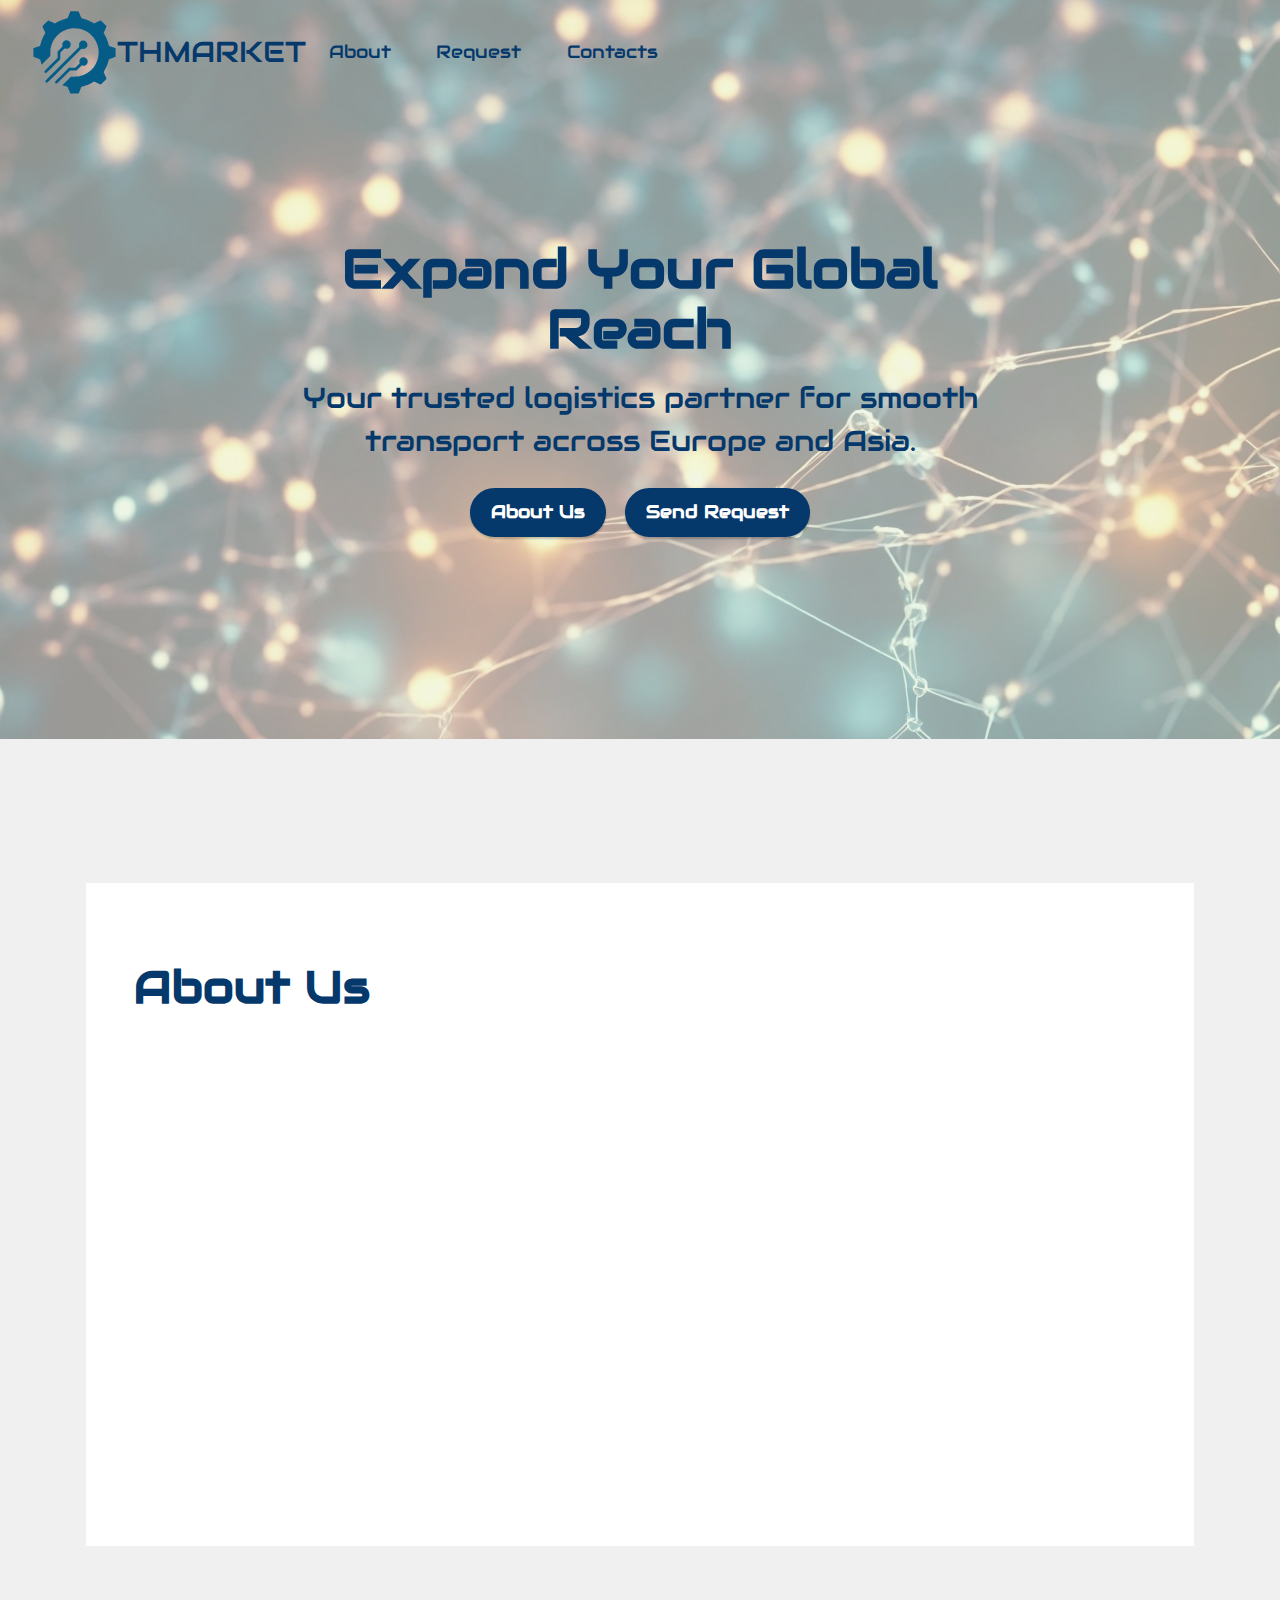
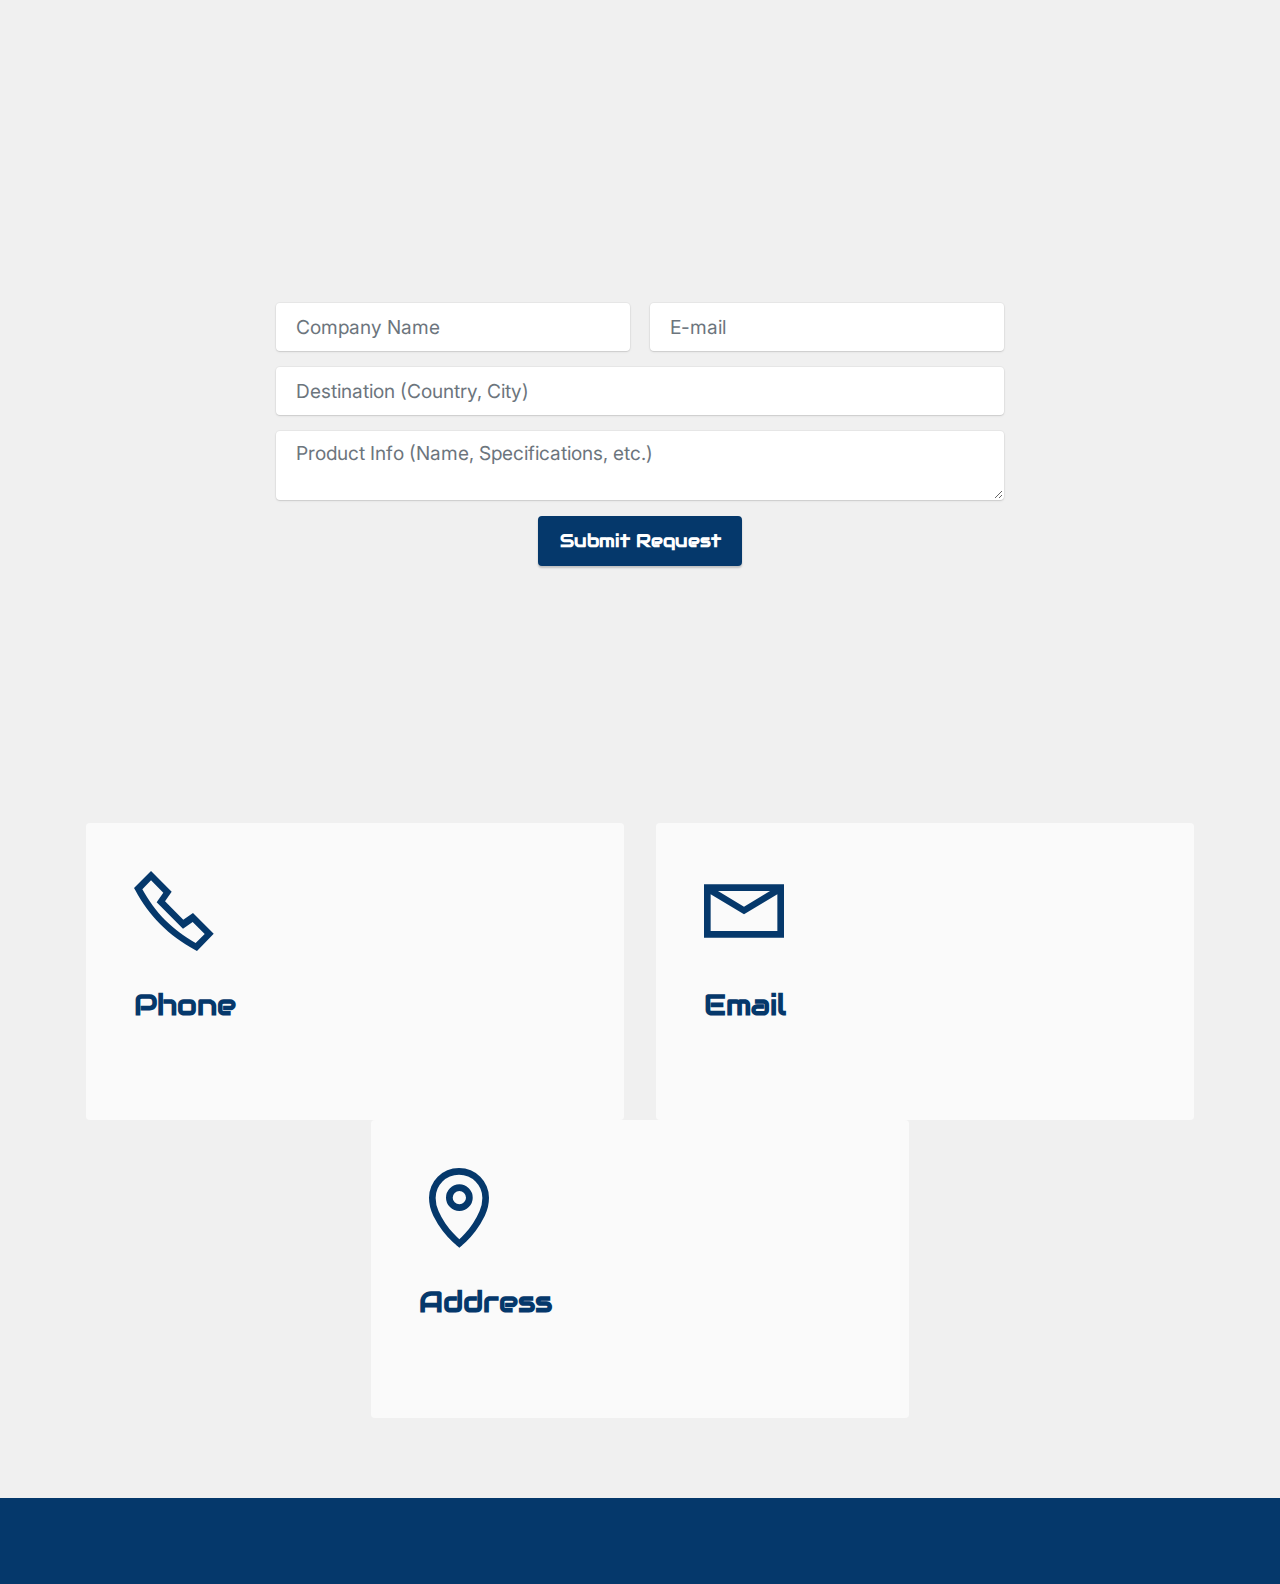
<file: index.html>
<!DOCTYPE html>
<html  >
<head>
  <meta charset="UTF-8">
  <meta http-equiv="X-UA-Compatible" content="IE=edge">
  <meta name="viewport" content="width=device-width, initial-scale=1, minimum-scale=1">
  <link rel="shortcut icon" href="thmarket-favicon.svg" type="image/x-icon">
  <meta name="description" content="Welcome to THMARKET – your trusted logistics and freight forwarding partner, delivering seamless and cost-efficient transport solutions across Europe and Asia. We specialize in international shipping, supply chain optimization, and cross-border logistics. Experience reliability, speed, and global reach with our tailored transport services.">
  <meta name="keywords" content="international logistics, freight forwarding, global transport, supply chain, cargo shipping, cross-border logistics, Europe logistics, Asia freight, transportation solutions, THMARKET, international delivery, shipping services, logistics partner, transport company, freight logistics, import export services, reliable logistics provider">
  <meta property="og:title" content="THMARKET - Logistics & Transport Across Europe and Asia">
  <meta property="og:description" content="Reliable, efficient, and global logistics services. We deliver seamless freight forwarding across Europe and Asia.">
  <meta property="og:url" content="https://thmarket.net/">
  <meta property="og:type" content="website">

  
  <title>THMARKET</title>
  <link rel="stylesheet" href="mobirise2.css">
  <link rel="stylesheet" href="bootstrap.min.css">
  <link rel="stylesheet" href="bootstrap-grid.min.css">
  <link rel="stylesheet" href="bootstrap-reboot.min.css">
  <link rel="stylesheet" href="animate.css">
  <link rel="stylesheet" href="style.css">
  <link rel="stylesheet" href="styles.css">
  <link rel="stylesheet" href="style.css">
  <link rel="preload" href="https://fonts.googleapis.com/css?family=Audiowide:400&display=swap" as="style" onload="this.onload=null;this.rel='stylesheet'">
  <noscript><link rel="stylesheet" href="https://fonts.googleapis.com/css?family=Audiowide:400&display=swap"></noscript>
  <link rel="preload" href="https://fonts.googleapis.com/css?family=Inter:100,200,300,400,500,600,700,800,900,100i,200i,300i,400i,500i,600i,700i,800i,900i&display=swap" as="style" onload="this.onload=null;this.rel='stylesheet'">
  <noscript><link rel="stylesheet" href="https://fonts.googleapis.com/css?family=Inter:100,200,300,400,500,600,700,800,900,100i,200i,300i,400i,500i,600i,700i,800i,900i&display=swap"></noscript>
  <link rel="preload" as="style" href="mbr-additional.css?v=W179i4"><link rel="stylesheet" href="mbr-additional.css?v=W179i4" type="text/css">
  <script src="bootstrap.bundle.min.js"></script>
  <script src="navbar-dropdown.js"></script>
</head>
<body>
  
  <section data-bs-version="5.1" class="menu menu3 cid-sFAA5oUu2Y" once="menu" id="menu3-1">
    
    <nav class="navbar navbar-dropdown navbar-expand-lg">
        <div class="container">
            <div class="navbar-brand">
                <span class="navbar-logo">
                    
                        <img src="thmarket-favicon.svg" alt="THMARKET" style="height: 5.3rem;">
                    
                </span>
                <span class="navbar-caption-wrap"><a class="navbar-caption text-primary display-5" href="https://thmarket.net">THMARKET</a></span>
            </div>
            <button class="navbar-toggler" type="button" data-bs-toggle="collapse" data-bs-toggle="collapse" data-bs-target="#navbarSupportedContent" data-bs-target="#navbarSupportedContent" aria-controls="navbarNavAltMarkup" aria-expanded="false" aria-label="Toggle navigation">
                <div class="hamburger">
                    <span></span>
                    <span></span>
                    <span></span>
                    <span></span>
                </div>
            </button>
            <div class="collapse navbar-collapse" id="navbarSupportedContent">
                 <ul class="navbar-nav nav-dropdown nav-right" data-bs-app-modern-menu="true">
                    <li class="nav-item">
                        <a class="nav-link link text-primary display-7" href="#about">About</a>
                    </li>
                    <li class="nav-item">
                        <a class="nav-link link text-primary display-7" href="#request-form">Request</a>
                    </li>
                    <li class="nav-item">
                        <a class="nav-link link text-primary display-7" href="#contacts">Contacts</a>
                    </li>
                </ul>
            </div>
        </div>
    </nav>
</section>

<section data-bs-version="5.1" class="header1 cid-sFCAOqBTxa" id="header1-i">

    

    <div class="mbr-overlay" style="opacity: 0.6; background-color: rgb(237, 245, 225);"></div>

    <div class="container">
        <div class="row justify-content-center">
            <div class="col-12 col-lg-8">
                <h1 class="mbr-section-title mbr-fonts-style mb-3 display-1"><strong>Expand Your Global Reach</strong></h1>
                
                <p class="mbr-text mbr-fonts-style display-5">Your trusted logistics partner for smooth transport across Europe and Asia.<br></p>
                <div class="mbr-section-btn mt-3"><a class="btn btn-primary display-7" href="#about">About Us</a> <a class="btn btn-primary display-7" href="#request-form" title="" >Send Request</a></div>
            </div>
        </div>
    </div>
</section>

  
<section data-bs-version="5.1" class="features15 cid-sFANq99njx" id="about">
    
    <div class="container">
        <div class="content-wrapper">
            <div class="row align-items-center">
                <div class="col-12 col-lg">
                    <div class="text-wrapper">
                        <h6 class="card-title mbr-fonts-style display-2"><strong>About Us</strong></h6>
                        <p class="mbr-text mbr-fonts-style mb-4 display-4">At THMarket, we specialize in transport solutions for both technological and industrial products between Europe and Asia. We ensure that your goods, whether advanced electronics or industrial components, reach their destination quickly and safely.<br><br>With our extensive network of reliable transport partners and expertise in international logistics, we offer efficient and tailored solutions to simplify your global trade. Trust us to handle every step of the transportation process with precision and reliability.</p>
                        <div class="mbr-section-btn mt-3"><a class="btn btn-primary display-7" href="#request-form">Send Request</a></div>
                    </div>
                </div>
                <div class="col-12 col-lg-6">
                    <div class="image-wrapper">
                        <img src="mbr-1160x653.jpg" alt="THMARKET">
                    </div>
                </div>
            </div>
        </div>
    </div>
</section>

<section data-bs-version="5.1" class="form5 cid-uI4Z67PNYK" id="request-form">
  <div class="container">
    <div class="mbr-section-head">
      <h3 class="mbr-section-title mbr-fonts-style align-center mb-0 display-2">
        <strong>Request Submission Form</strong>
      </h3>
      <h4 class="mbr-section-subtitle mbr-fonts-style align-center mb-0 mt-2 display-5">
        Fill out the form to submit your request
      </h4>
    </div>
    <div class="row justify-content-center mt-4">
      <div class="col-lg-8 mx-auto mbr-form">
        <form action="https://formsubmit.co/9ca1465ebd458f6324b329c8c3443675" method="POST" class="mbr-form form-with-styler">
          <input type="hidden" name="_next" value="https://www.thmarket.net/request-confirmation">
          <div class="dragArea row">
            <div class="col-md col-sm-12 form-group mb-3">
              <input type="text" name="name" placeholder="Company Name" class="form-control" id="name-request-form" required>
            </div>
            <div class="col-md col-sm-12 form-group mb-3">
              <input type="email" name="email" placeholder="E-mail" class="form-control" id="email-request-form" required>
            </div>
            <div class="col-12 form-group mb-3">
              <input type="text" name="url" placeholder="Destination (Country, City)" class="form-control" id="textarea-request-form" required>
            </div>
            <div class="col-12 form-group mb-3">
              <textarea name="textarea" placeholder="Product Info (Name, Specifications, etc.)" class="form-control" id="textarea-request-form" required></textarea>
            </div>
            <div class="col-lg-12 col-md-12 col-sm-12 align-center mbr-section-btn">
              <button type="submit" class="btn btn-primary display-7">Submit Request</button>
            </div>
          </div>
        </form>
      </div>
    </div>
  </div>
</section>

<section data-bs-version="5.1" class="contacts1 cid-uJaX3pqO1U" id="contacts">

   <div class="container">
      <div class="mbr-section-head">
          <h3 class="mbr-section-title mbr-fonts-style align-center mb-0 display-2">
              <strong>Contacts</strong>
          </h3>
      </div>
      <div class="row justify-content-center mt-4">
          <div class="card col-12 col-md-6">
              <div class="card-wrapper">
                  <div class="image-wrapper">
                      <span class="mbr-iconfont mobi-mbri-phone mobi-mbri"></span>
                  </div>
                  <div class="text-wrapper">
                      <h6 class="card-title mbr-fonts-style mb-1 display-5">
                          <strong>Phone</strong>
                      </h6>
                      <p class="mbr-text mbr-fonts-style display-7">
                          <a href="tel:+381638446831" class="text-primary">+381 (63) 844-6831</a>
                      </p>
                  </div>
              </div>
          </div>
          <div class="card col-12 col-md-6">
              <div class="card-wrapper">
                  <div class="image-wrapper">
                      <span class="mbr-iconfont mobi-mbri-letter mobi-mbri"></span>
                  </div>
                  <div class="text-wrapper">
                      <h6 class="card-title mbr-fonts-style mb-1 display-5">
                          <strong>Email</strong>
                      </h6>
                      <p class="mbr-text mbr-fonts-style display-7">
                          <a href="mailto:info@thmarket.net" class="text-primary">info@thmarket.net</a>
                      </p>
                  </div>
              </div>
          </div>
             <div class="card col-12 col-md-6">
              <div class="card-wrapper">
                  <div class="image-wrapper">
                      <span class="mbr-iconfont mobi-mbri-map-pin mobi-mbri"></span>
                  </div>
                  <div class="text-wrapper">
                      <h6 class="card-title mbr-fonts-style mb-1 display-5">
                          <strong>Address</strong>
                      </h6>
                      <p class="mbr-text mbr-fonts-style display-7">
                          <a href="https://maps.google.com/?q=Moravička+2A,+11224+Vrčin,+Grocka,+Serbia" target="_blank" class="text-primary">
                              Moravička 2A, 11224 Vrčin, Grocka, Serbia
                          </a>
                      </p>
                  </div>
              </div>
          </div>
      </div>
</div>
</section>

<section data-bs-version="5.1" class="footer7 cid-uInr5ocJZp" once="footers" id="footer7-1">
    <div class="container">
        <div class="media-container-row align-center mbr-white">
            <div class="col-12">
                <p class="mbr-text mb-0 mbr-fonts-style display-7">
                    © Copyright 2025 THMarket - All Rights Reserved
                </p>
            </div>
        </div>
    </div>
</section>
    <script src="bootstrap.bundle.min.js"></script>  
    <script src="smooth-scroll.js"></script>  
    <script src="index.js"></script>  
    <script src="navbar-dropdown.js"></script>  
    <script src="script.js"></script>  
    <script src="formoid.min.js"></script>  
  
  
 <div id="scrollToTop" class="scrollToTop mbr-arrow-up"><a style="text-align: center;"><i class="mbr-arrow-up-icon mbr-arrow-up-icon-cm cm-icon cm-icon-smallarrow-up"></i></a></div>
    <input name="animation" type="hidden">
  </body>
</html>
</file>
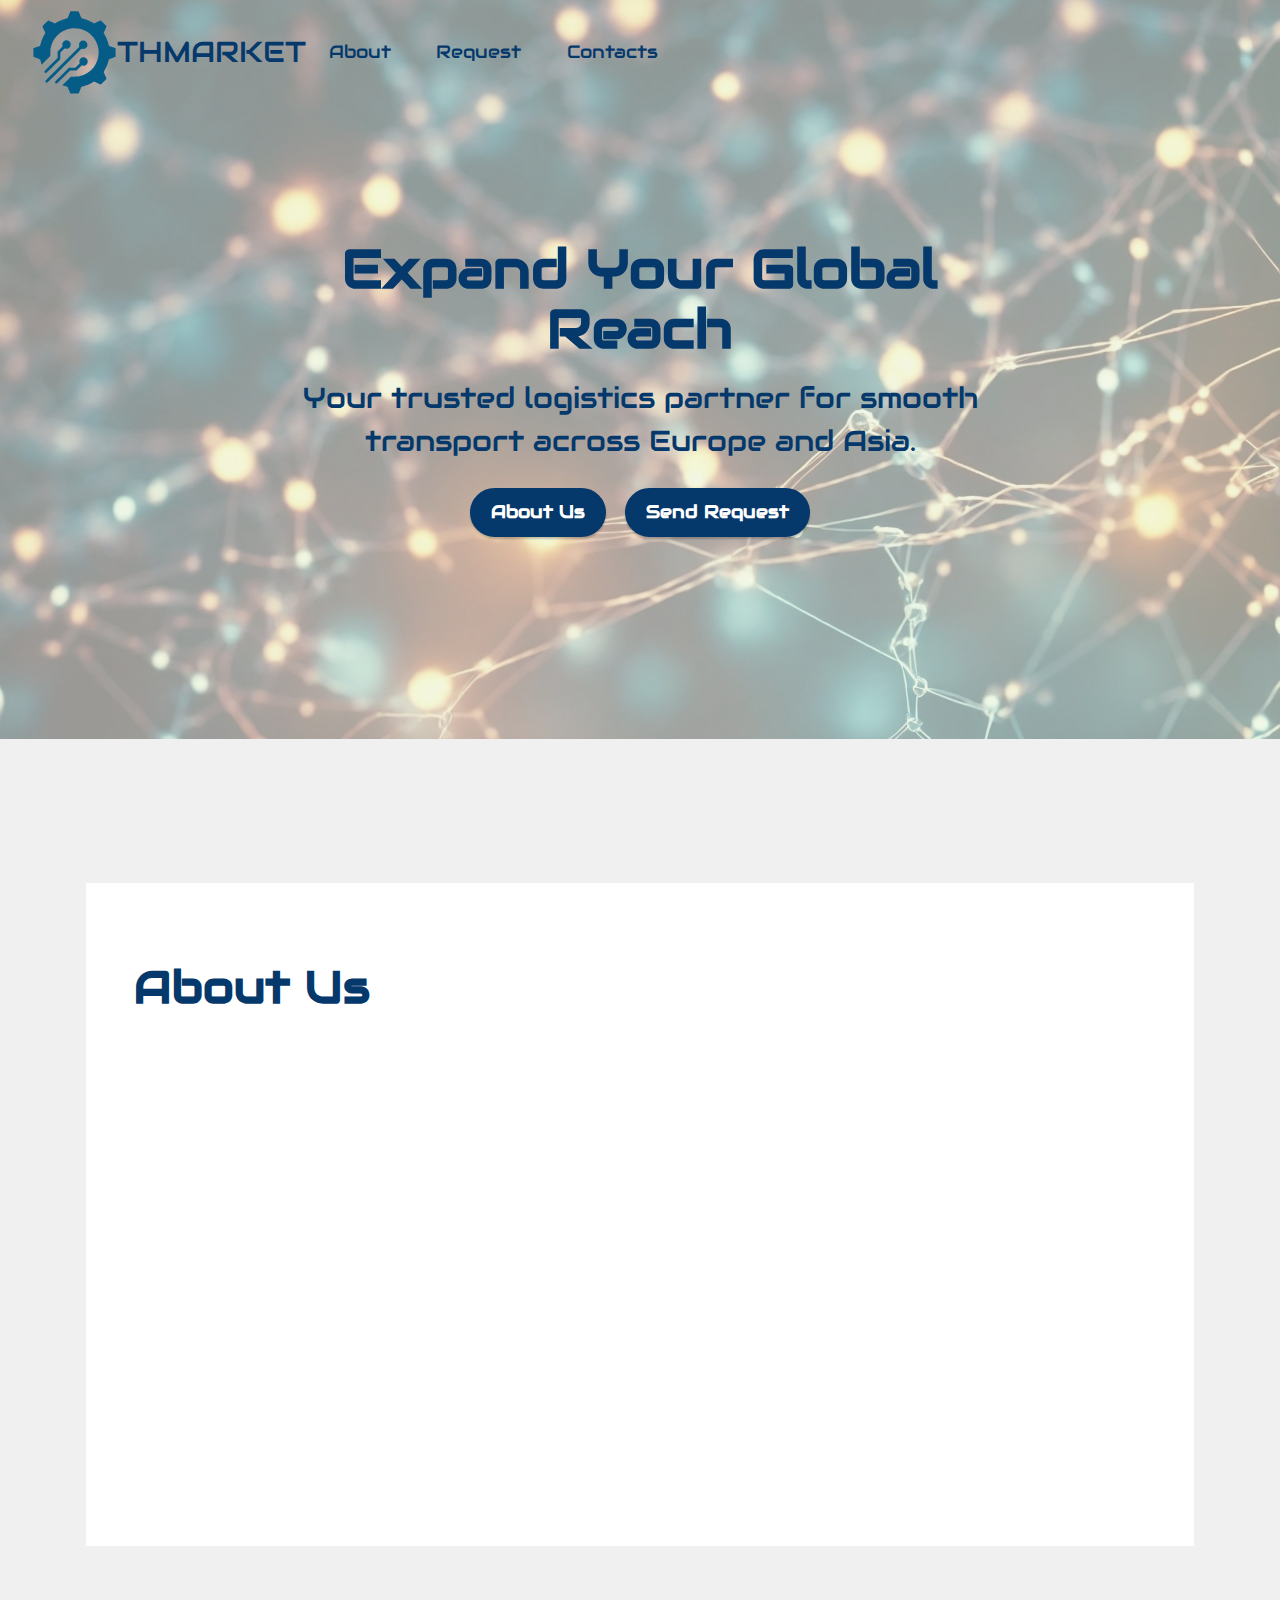
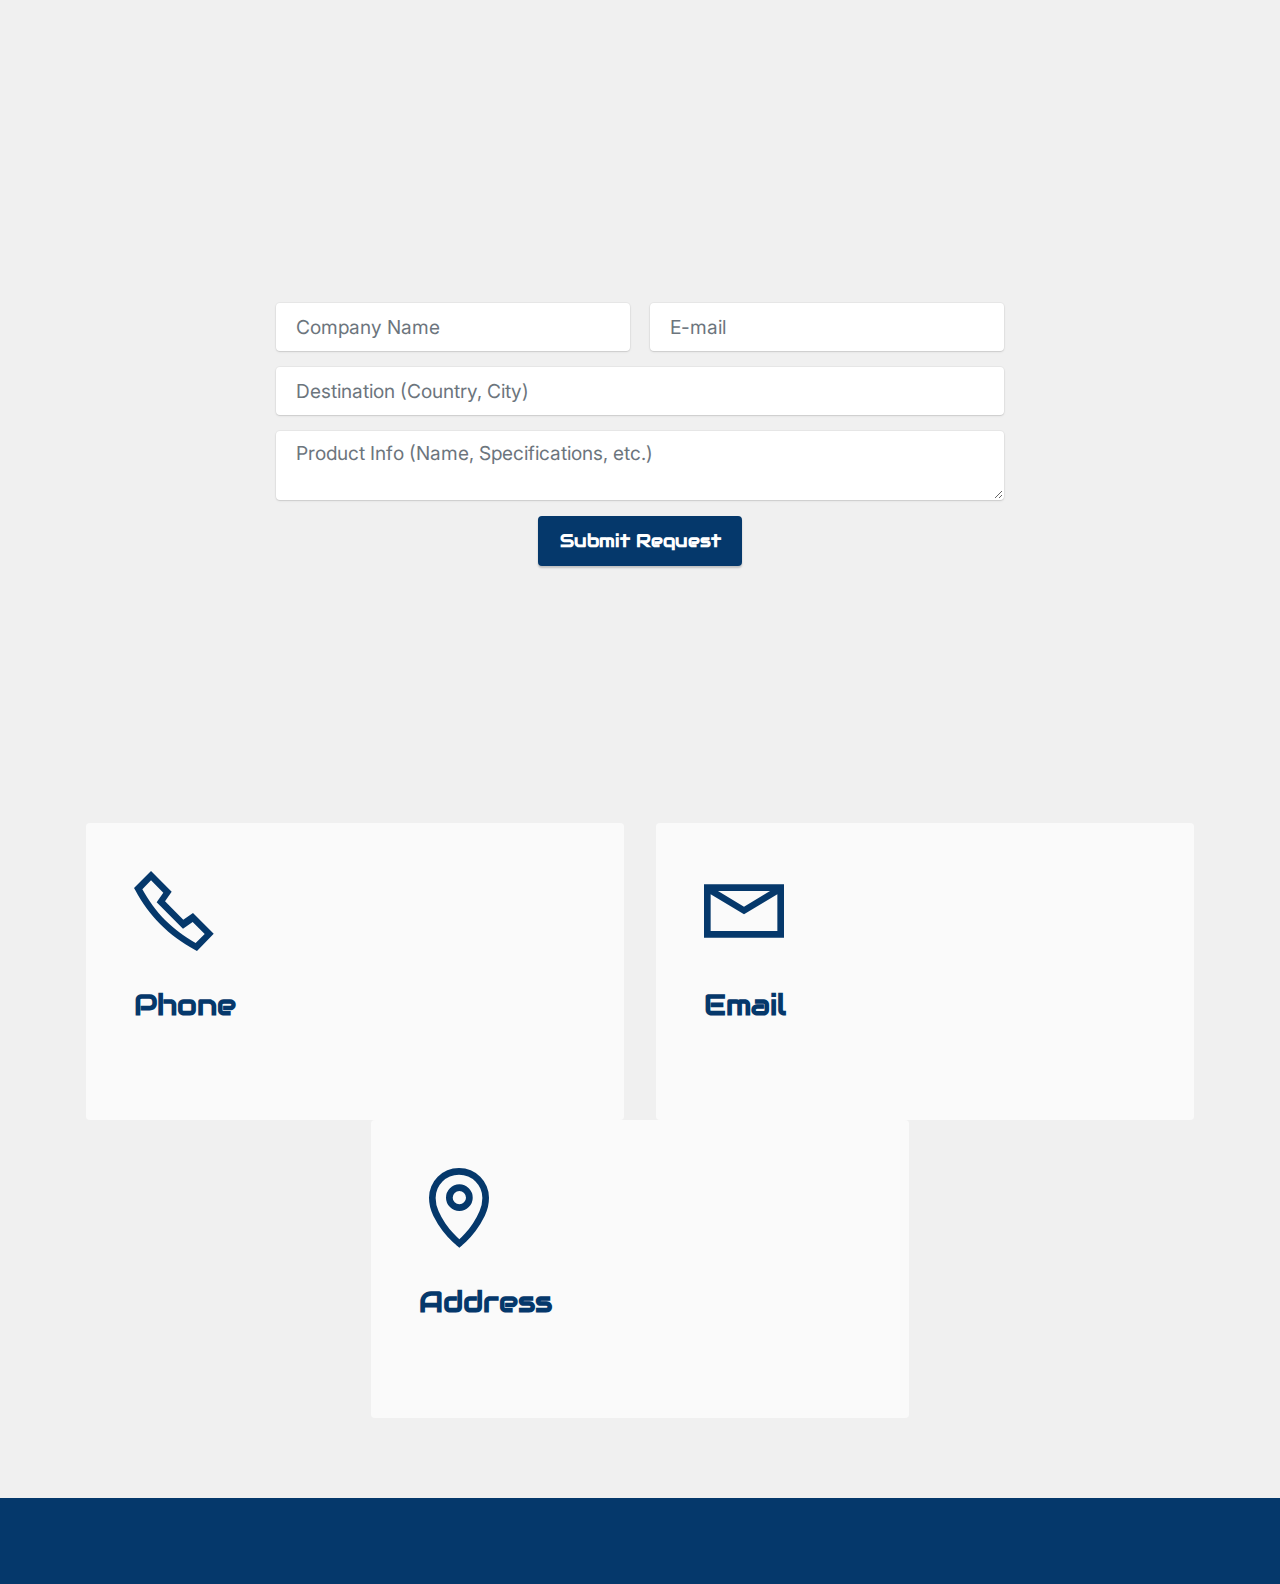
<file: main-page.html>
<!DOCTYPE html>
<html  >
<head>
  <meta charset="UTF-8">
  <meta http-equiv="X-UA-Compatible" content="IE=edge">
  <meta name="viewport" content="width=device-width, initial-scale=1, minimum-scale=1">
  <link rel="shortcut icon" href="thmarket-favicon.svg" type="image/x-icon">
  <meta name="description" content="Welcome to THMARKET – your trusted logistics and freight forwarding partner, delivering seamless and cost-efficient transport solutions across Europe and Asia. We specialize in international shipping, supply chain optimization, and cross-border logistics. Experience reliability, speed, and global reach with our tailored transport services.">
  <meta name="keywords" content="international logistics, freight forwarding, global transport, supply chain, cargo shipping, cross-border logistics, Europe logistics, Asia freight, transportation solutions, THMARKET, international delivery, shipping services, logistics partner, transport company, freight logistics, import export services, reliable logistics provider">
  <meta property="og:title" content="THMARKET - Logistics & Transport Across Europe and Asia">
  <meta property="og:description" content="Reliable, efficient, and global logistics services. We deliver seamless freight forwarding across Europe and Asia.">
  <meta property="og:url" content="https://thmarket.net/">
  <meta property="og:type" content="website">

  
  <title>THMARKET</title>
  <link rel="stylesheet" href="mobirise2.css">
  <link rel="stylesheet" href="bootstrap.min.css">
  <link rel="stylesheet" href="bootstrap-grid.min.css">
  <link rel="stylesheet" href="bootstrap-reboot.min.css">
  <link rel="stylesheet" href="animate.css">
  <link rel="stylesheet" href="style.css">
  <link rel="stylesheet" href="styles.css">
  <link rel="stylesheet" href="style.css">
  <link rel="preload" href="https://fonts.googleapis.com/css?family=Audiowide:400&display=swap" as="style" onload="this.onload=null;this.rel='stylesheet'">
  <noscript><link rel="stylesheet" href="https://fonts.googleapis.com/css?family=Audiowide:400&display=swap"></noscript>
  <link rel="preload" href="https://fonts.googleapis.com/css?family=Inter:100,200,300,400,500,600,700,800,900,100i,200i,300i,400i,500i,600i,700i,800i,900i&display=swap" as="style" onload="this.onload=null;this.rel='stylesheet'">
  <noscript><link rel="stylesheet" href="https://fonts.googleapis.com/css?family=Inter:100,200,300,400,500,600,700,800,900,100i,200i,300i,400i,500i,600i,700i,800i,900i&display=swap"></noscript>
  <link rel="preload" as="style" href="mbr-additional.css?v=W179i4"><link rel="stylesheet" href="mbr-additional.css?v=W179i4" type="text/css">
  <script src="bootstrap.bundle.min.js"></script>
  <script src="navbar-dropdown.js"></script>
</head>
<body>
  
  <section data-bs-version="5.1" class="menu menu3 cid-sFAA5oUu2Y" once="menu" id="menu3-1">
    
    <nav class="navbar navbar-dropdown navbar-expand-lg">
        <div class="container">
            <div class="navbar-brand">
                <span class="navbar-logo">
                    
                        <img src="thmarket-favicon.svg" alt="THMARKET" style="height: 5.3rem;">
                    
                </span>
                <span class="navbar-caption-wrap"><a class="navbar-caption text-primary display-5" href="https://thmarket.net">THMARKET</a></span>
            </div>
            <button class="navbar-toggler" type="button" data-bs-toggle="collapse" data-bs-toggle="collapse" data-bs-target="#navbarSupportedContent" data-bs-target="#navbarSupportedContent" aria-controls="navbarNavAltMarkup" aria-expanded="false" aria-label="Toggle navigation">
                <div class="hamburger">
                    <span></span>
                    <span></span>
                    <span></span>
                    <span></span>
                </div>
            </button>
            <div class="collapse navbar-collapse" id="navbarSupportedContent">
                 <ul class="navbar-nav nav-dropdown nav-right" data-bs-app-modern-menu="true">
                    <li class="nav-item">
                        <a class="nav-link link text-primary display-7" href="#features16-9">About</a>
                    </li>
                    <li class="nav-item">
                        <a class="nav-link link text-primary display-7" href="#form5-0">Request</a>
                    </li>
                    <li class="nav-item">
                        <a class="nav-link link text-primary display-7" href="#contacts3-c">Contacts</a>
                    </li>
                </ul>
            </div>
        </div>
    </nav>
</section>

<section data-bs-version="5.1" class="header1 cid-sFCAOqBTxa" id="header1-i">

    

    <div class="mbr-overlay" style="opacity: 0.6; background-color: rgb(237, 245, 225);"></div>

    <div class="container">
        <div class="row justify-content-center">
            <div class="col-12 col-lg-8">
                <h1 class="mbr-section-title mbr-fonts-style mb-3 display-1"><strong>Expand Your Global Reach</strong></h1>
                
                <p class="mbr-text mbr-fonts-style display-5">Your trusted logistics partner for smooth transport across Europe and Asia.<br></p>
                <div class="mbr-section-btn mt-3"><a class="btn btn-primary display-7" href="#features16-9">About Us</a> <a class="btn btn-primary display-7" href="#form5-0" title="" >Send Request</a></div>
            </div>
        </div>
    </div>
</section>

  
<section data-bs-version="5.1" class="features15 cid-sFANq99njx" id="features16-9">
    
    <div class="container">
        <div class="content-wrapper">
            <div class="row align-items-center">
                <div class="col-12 col-lg">
                    <div class="text-wrapper">
                        <h6 class="card-title mbr-fonts-style display-2"><strong>About Us</strong></h6>
                        <p class="mbr-text mbr-fonts-style mb-4 display-4">At THMarket, we specialize in transport solutions for both technological and industrial products between Europe and Asia. We ensure that your goods, whether advanced electronics or industrial components, reach their destination quickly and safely.<br><br>With our extensive network of reliable transport partners and expertise in international logistics, we offer efficient and tailored solutions to simplify your global trade. Trust us to handle every step of the transportation process with precision and reliability.</p>
                        <div class="mbr-section-btn mt-3"><a class="btn btn-primary display-7" href="#form5-0">Send Request</a></div>
                    </div>
                </div>
                <div class="col-12 col-lg-6">
                    <div class="image-wrapper">
                        <img src="mbr-1160x653.jpg" alt="THMARKET">
                    </div>
                </div>
            </div>
        </div>
    </div>
</section>

<section data-bs-version="5.1" class="form5 cid-uI4Z67PNYK" id="form5-0">
  <div class="container">
    <div class="mbr-section-head">
      <h3 class="mbr-section-title mbr-fonts-style align-center mb-0 display-2">
        <strong>Request Submission Form</strong>
      </h3>
      <h4 class="mbr-section-subtitle mbr-fonts-style align-center mb-0 mt-2 display-5">
        Fill out the form to submit your request
      </h4>
    </div>
    <div class="row justify-content-center mt-4">
      <div class="col-lg-8 mx-auto mbr-form">
        <form action="https://formsubmit.co/9ca1465ebd458f6324b329c8c3443675" method="POST" class="mbr-form form-with-styler">
          <input type="hidden" name="_next" value="https://www.thmarket.net/request-confirmation">
          <div class="dragArea row">
            <div class="col-md col-sm-12 form-group mb-3">
              <input type="text" name="name" placeholder="Company Name" class="form-control" id="name-form5-0" required>
            </div>
            <div class="col-md col-sm-12 form-group mb-3">
              <input type="email" name="email" placeholder="E-mail" class="form-control" id="email-form5-0" required>
            </div>
            <div class="col-12 form-group mb-3">
              <input type="text" name="url" placeholder="Destination (Country, City)" class="form-control" id="textarea-form5-0" required>
            </div>
            <div class="col-12 form-group mb-3">
              <textarea name="textarea" placeholder="Product Info (Name, Specifications, etc.)" class="form-control" id="textarea-form5-0" required></textarea>
            </div>
            <div class="col-lg-12 col-md-12 col-sm-12 align-center mbr-section-btn">
              <button type="submit" class="btn btn-primary display-7">Submit Request</button>
            </div>
          </div>
        </form>
      </div>
    </div>
  </div>
</section>

<section data-bs-version="5.1" class="contacts1 cid-uJaX3pqO1U" id="contacts1-4">

   <div class="container">
      <div class="mbr-section-head">
          <h3 class="mbr-section-title mbr-fonts-style align-center mb-0 display-2">
              <strong>Contacts</strong>
          </h3>
      </div>
      <div class="row justify-content-center mt-4">
          <div class="card col-12 col-md-6">
              <div class="card-wrapper">
                  <div class="image-wrapper">
                      <span class="mbr-iconfont mobi-mbri-phone mobi-mbri"></span>
                  </div>
                  <div class="text-wrapper">
                      <h6 class="card-title mbr-fonts-style mb-1 display-5">
                          <strong>Phone</strong>
                      </h6>
                      <p class="mbr-text mbr-fonts-style display-7">
                          <a href="tel:+381638446831" class="text-primary">+381 (63) 844-6831</a>
                      </p>
                  </div>
              </div>
          </div>
          <div class="card col-12 col-md-6">
              <div class="card-wrapper">
                  <div class="image-wrapper">
                      <span class="mbr-iconfont mobi-mbri-letter mobi-mbri"></span>
                  </div>
                  <div class="text-wrapper">
                      <h6 class="card-title mbr-fonts-style mb-1 display-5">
                          <strong>Email</strong>
                      </h6>
                      <p class="mbr-text mbr-fonts-style display-7">
                          <a href="mailto:info@thmarket.net" class="text-primary">info@thmarket.net</a>
                      </p>
                  </div>
              </div>
          </div>
             <div class="card col-12 col-md-6">
              <div class="card-wrapper">
                  <div class="image-wrapper">
                      <span class="mbr-iconfont mobi-mbri-map-pin mobi-mbri"></span>
                  </div>
                  <div class="text-wrapper">
                      <h6 class="card-title mbr-fonts-style mb-1 display-5">
                          <strong>Address</strong>
                      </h6>
                      <p class="mbr-text mbr-fonts-style display-7">
                          <a href="https://maps.google.com/?q=Moravička+2A,+11224+Vrčin,+Grocka,+Serbia" target="_blank" class="text-primary">
                              Moravička 2A, 11224 Vrčin, Grocka, Serbia
                          </a>
                      </p>
                  </div>
              </div>
          </div>
      </div>
</div>
</section>

<section data-bs-version="5.1" class="footer7 cid-uInr5ocJZp" once="footers" id="footer7-1">
    <div class="container">
        <div class="media-container-row align-center mbr-white">
            <div class="col-12">
                <p class="mbr-text mb-0 mbr-fonts-style display-7">
                    © Copyright 2025 THMarket - All Rights Reserved
                </p>
            </div>
        </div>
    </div>
</section>
    <script src="bootstrap.bundle.min.js"></script>  
    <script src="smooth-scroll.js"></script>  
    <script src="index.js"></script>  
    <script src="navbar-dropdown.js"></script>  
    <script src="script.js"></script>  
    <script src="formoid.min.js"></script>  
  
  
 <div id="scrollToTop" class="scrollToTop mbr-arrow-up"><a style="text-align: center;"><i class="mbr-arrow-up-icon mbr-arrow-up-icon-cm cm-icon cm-icon-smallarrow-up"></i></a></div>
    <input name="animation" type="hidden">
  </body>
</html>
</file>
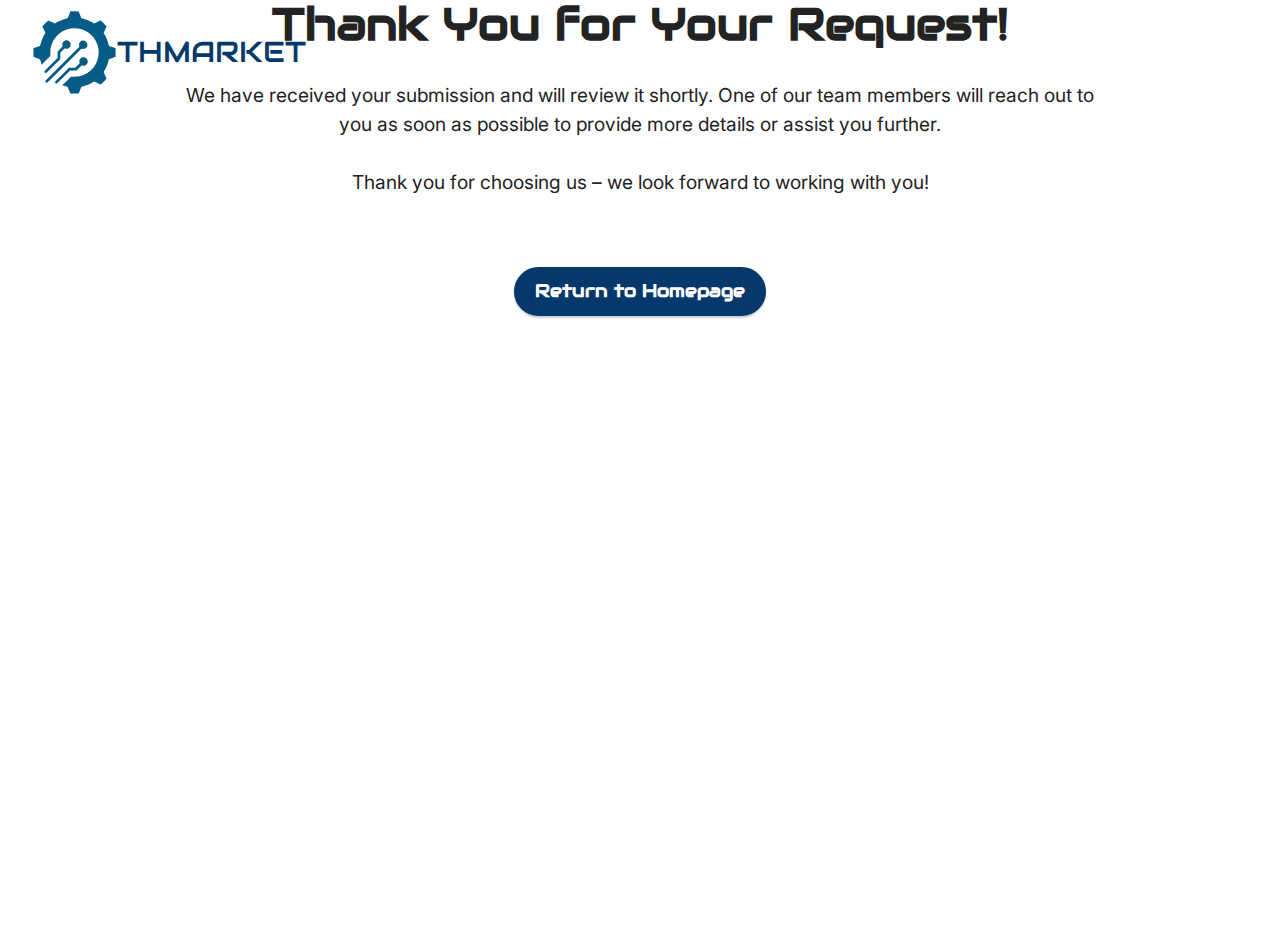
<file: request-confirmation.html>
<!DOCTYPE html>
<html  >
<head>
  
  <meta charset="UTF-8">
  <meta http-equiv="X-UA-Compatible" content="IE=edge">
  <meta name="viewport" content="width=device-width, initial-scale=1, minimum-scale=1">
  <link rel="shortcut icon" href="thmarket-favicon.svg" type="image/x-icon">
  <meta name="description" content="">
  
  
  <title>Thank you</title>
  <link rel="stylesheet" href="bootstrap.min.css">
  <link rel="stylesheet" href="bootstrap-grid.min.css">
  <link rel="stylesheet" href="bootstrap-reboot.min.css">
  <link rel="stylesheet" href="animate.css">
  <link rel="stylesheet" href="style.css">
  <link rel="stylesheet" href="styles.css">
  <link rel="stylesheet" href="style.css">
  <link rel="preload" href="https://fonts.googleapis.com/css?family=Audiowide:400&display=swap" as="style" onload="this.onload=null;this.rel='stylesheet'">
  <noscript><link rel="stylesheet" href="https://fonts.googleapis.com/css?family=Audiowide:400&display=swap"></noscript>
  <link rel="preload" href="https://fonts.googleapis.com/css?family=Inter:100,200,300,400,500,600,700,800,900,100i,200i,300i,400i,500i,600i,700i,800i,900i&display=swap" as="style" onload="this.onload=null;this.rel='stylesheet'">
  <noscript><link rel="stylesheet" href="https://fonts.googleapis.com/css?family=Inter:100,200,300,400,500,600,700,800,900,100i,200i,300i,400i,500i,600i,700i,800i,900i&display=swap"></noscript>
  <link rel="preload" as="style" href="mbr-additional.css?v=Y4GWww"><link rel="stylesheet" href="mbr-additional.css?v=Y4GWww" type="text/css">

  
  
  
</head>
<body>
  
  <section data-bs-version="5.1" class="menu menu3 cid-sFAA5oUu2Y" once="menu" id="menu3-1">
    
    <nav class="navbar navbar-dropdown navbar-expand-lg">
        <div class="container">
            <div class="navbar-brand">
                <span class="navbar-logo">
                    <a href="https://thmarket.net" target="_blank">
                        <img src="thmarket-favicon.svg" alt="THMARKET Logo" style="height: 5.3rem;">
                    </a>
                </span>
                <span class="navbar-caption-wrap"><a class="navbar-caption text-primary display-5" href="https://thmarket.net">THMARKET</a></span>
            </div>
            
            
        </div>
    </nav>
</section>

<section data-bs-version="5.1" class="content4 cid-uJQQ2cPcNt" id="content4-c" style="min-height: 100vh;">
    
    <div class="container">
        <div class="row justify-content-center">
            <div class="title col-md-12 col-lg-10">
                <h3 class="mbr-section-title mbr-fonts-style align-center mb-4 display-2"><strong>Thank You for Your Request!</strong></h3>
                <h4 class="mbr-section-subtitle align-center mbr-fonts-style mb-4 display-4">We have received your submission and will review it shortly. One of our team members will reach out to you as soon as possible to provide more details or assist you further.<br><br>
<div>
</div><div>Thank you for choosing us – we look forward to working with you!
</div><div><br></div></h4>
                <div class="mbr-section-btn align-center"><a class="btn btn-primary display-7" href="https://thmarket.net" target="_blank">Return to Homepage</a></div>
            </div>
        </div>
    </div>
</section>

<section data-bs-version="5.1" class="footer7 cid-uJQQO91yhy" once="footers" id="footer7-d" >    
    <div class="container">
        <div class="media-container-row align-center mbr-white">
            <div class="col-12">
                <p class="mbr-text mb-0 mbr-fonts-style display-7">
                    © Copyright 2025 THMarket - All Rights Reserved
                </p>
            </div>
        </div>
    </div>  
      <input name="animation" type="hidden">
  </body>
</html>
</file>
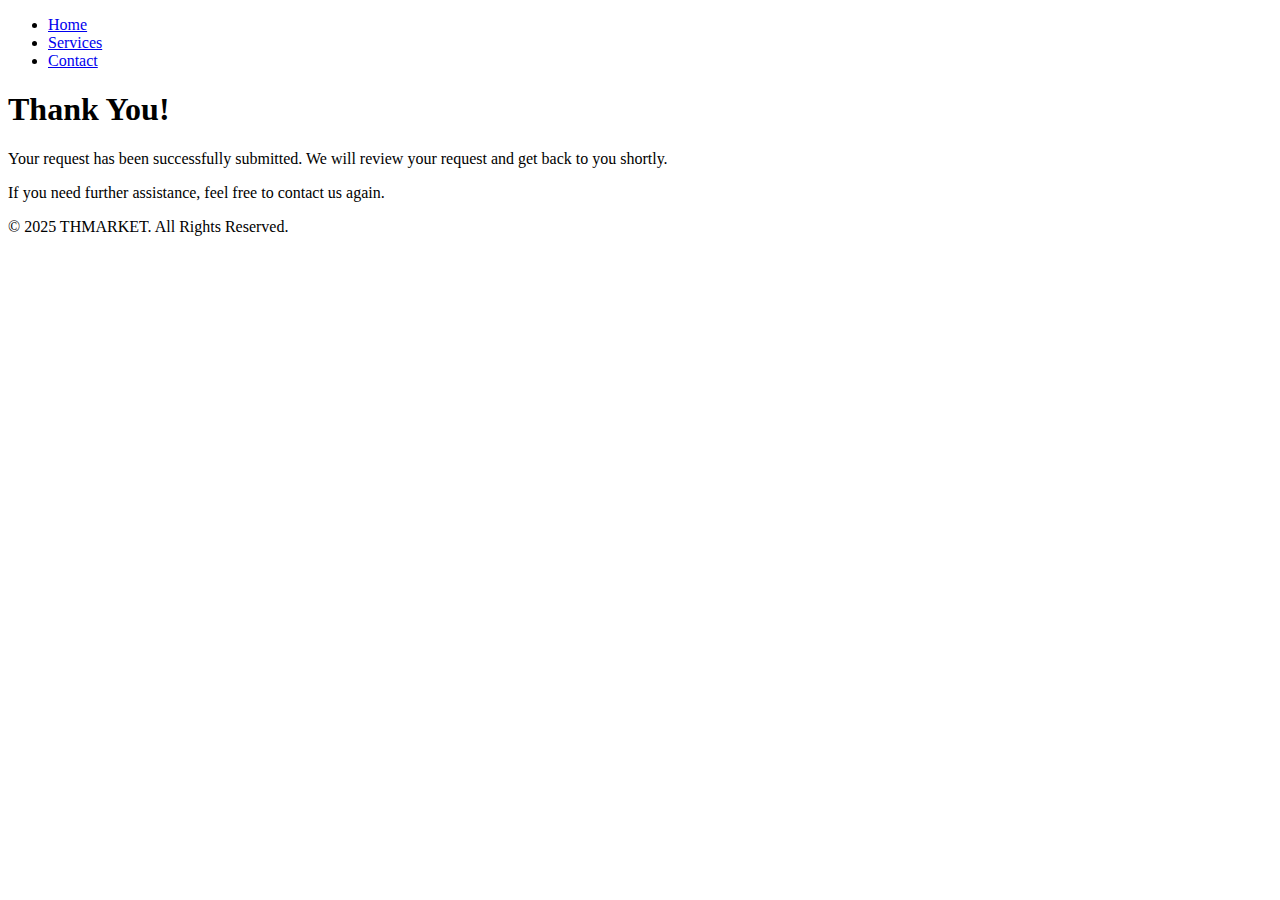
<file: thank-you.html>
<!DOCTYPE html>
<html lang="en">
<head>
    <meta charset="UTF-8">
    <meta name="viewport" content="width=device-width, initial-scale=1.0">
    <title>Thank You for Your Submission</title>
    <link rel="stylesheet" href="styles.css"> 
</head>
<body>
    <header>
        <nav>
            <ul>
                <li><a href="/">Home</a></li>
                <li><a href="/services">Services</a></li>
                <li><a href="/contact">Contact</a></li>
            </ul>
        </nav>
    </header>

    <main>
        <section>
            <h1>Thank You!</h1>
            <p>Your request has been successfully submitted. We will review your request and get back to you shortly.</p>
            <p>If you need further assistance, feel free to contact us again.</p>
        </section>
    </main>

    <footer>
        <p>&copy; 2025 THMARKET. All Rights Reserved.</p>
    </footer>
</body>
</html>
</file>
<file: mobirise2.css>
@font-face {
  font-family: 'Moririse2';
  font-display: swap;
  src:  url('mobirise2.eot?f2bix4');
  src:  url('mobirise2.eot?f2bix4#iefix') format('embedded-opentype'),
    url('mobirise2.ttf?f2bix4') format('truetype'),
    url('mobirise2.woff?f2bix4') format('woff'),
    url('mobirise2.svg?f2bix4#mobirise2') format('svg');
  font-weight: normal;
  font-style: normal;
}

[class^="mobi-"], [class*=" mobi-"] {
  /* use !important to prevent issues with browser extensions that change fonts */
  font-family: 'Moririse2' !important;
  speak: none;
  font-style: normal;
  font-weight: normal;
  font-variant: normal;
  text-transform: none;
  line-height: 1;

  /* Better Font Rendering =========== */
  -webkit-font-smoothing: antialiased;
  -moz-osx-font-smoothing: grayscale;
}

.mobi-mbri-add-submenu:before {
  content: "\e900";
}
.mobi-mbri-alert:before {
  content: "\e901";
}
.mobi-mbri-align-center:before {
  content: "\e902";
}
.mobi-mbri-align-justify:before {
  content: "\e903";
}
.mobi-mbri-align-left:before {
  content: "\e904";
}
.mobi-mbri-align-right:before {
  content: "\e905";
}
.mobi-mbri-android:before {
  content: "\e906";
}
.mobi-mbri-apple:before {
  content: "\e907";
}
.mobi-mbri-arrow-down:before {
  content: "\e908";
}
.mobi-mbri-arrow-next:before {
  content: "\e909";
}
.mobi-mbri-arrow-prev:before {
  content: "\e90a";
}
.mobi-mbri-arrow-up:before {
  content: "\e90b";
}
.mobi-mbri-bold:before {
  content: "\e90c";
}
.mobi-mbri-bookmark:before {
  content: "\e90d";
}
.mobi-mbri-bootstrap:before {
  content: "\e90e";
}
.mobi-mbri-briefcase:before {
  content: "\e90f";
}
.mobi-mbri-browse:before {
  content: "\e910";
}
.mobi-mbri-bulleted-list:before {
  content: "\e911";
}
.mobi-mbri-calendar:before {
  content: "\e912";
}
.mobi-mbri-camera:before {
  content: "\e913";
}
.mobi-mbri-cart-add:before {
  content: "\e914";
}
.mobi-mbri-cart-full:before {
  content: "\e915";
}
.mobi-mbri-cash:before {
  content: "\e916";
}
.mobi-mbri-change-style:before {
  content: "\e917";
}
.mobi-mbri-chat:before {
  content: "\e918";
}
.mobi-mbri-clock:before {
  content: "\e919";
}
.mobi-mbri-close:before {
  content: "\e91a";
}
.mobi-mbri-cloud:before {
  content: "\e91b";
}
.mobi-mbri-code:before {
  content: "\e91c";
}
.mobi-mbri-contact-form:before {
  content: "\e91d";
}
.mobi-mbri-credit-card:before {
  content: "\e91e";
}
.mobi-mbri-cursor-click:before {
  content: "\e91f";
}
.mobi-mbri-cust-feedback:before {
  content: "\e920";
}
.mobi-mbri-database:before {
  content: "\e921";
}
.mobi-mbri-delivery:before {
  content: "\e922";
}
.mobi-mbri-desktop:before {
  content: "\e923";
}
.mobi-mbri-devices:before {
  content: "\e924";
}
.mobi-mbri-down:before {
  content: "\e925";
}
.mobi-mbri-download-2:before {
  content: "\e926";
}
.mobi-mbri-download:before {
  content: "\e927";
}
.mobi-mbri-drag-n-drop-2:before {
  content: "\e928";
}
.mobi-mbri-drag-n-drop:before {
  content: "\e929";
}
.mobi-mbri-edit-2:before {
  content: "\e92a";
}
.mobi-mbri-edit:before {
  content: "\e92b";
}
.mobi-mbri-error:before {
  content: "\e92c";
}
.mobi-mbri-extension:before {
  content: "\e92d";
}
.mobi-mbri-features:before {
  content: "\e92e";
}
.mobi-mbri-file:before {
  content: "\e92f";
}
.mobi-mbri-flag:before {
  content: "\e930";
}
.mobi-mbri-folder:before {
  content: "\e931";
}
.mobi-mbri-gift:before {
  content: "\e932";
}
.mobi-mbri-github:before {
  content: "\e933";
}
.mobi-mbri-globe-2:before {
  content: "\e934";
}
.mobi-mbri-globe:before {
  content: "\e935";
}
.mobi-mbri-growing-chart:before {
  content: "\e936";
}
.mobi-mbri-hearth:before {
  content: "\e937";
}
.mobi-mbri-help:before {
  content: "\e938";
}
.mobi-mbri-home:before {
  content: "\e939";
}
.mobi-mbri-hot-cup:before {
  content: "\e93a";
}
.mobi-mbri-idea:before {
  content: "\e93b";
}
.mobi-mbri-image-gallery:before {
  content: "\e93c";
}
.mobi-mbri-image-slider:before {
  content: "\e93d";
}
.mobi-mbri-info:before {
  content: "\e93e";
}
.mobi-mbri-italic:before {
  content: "\e93f";
}
.mobi-mbri-key:before {
  content: "\e940";
}
.mobi-mbri-laptop:before {
  content: "\e941";
}
.mobi-mbri-layers:before {
  content: "\e942";
}
.mobi-mbri-left-right:before {
  content: "\e943";
}
.mobi-mbri-left:before {
  content: "\e944";
}
.mobi-mbri-letter:before {
  content: "\e945";
}
.mobi-mbri-like:before {
  content: "\e946";
}
.mobi-mbri-link:before {
  content: "\e947";
}
.mobi-mbri-lock:before {
  content: "\e948";
}
.mobi-mbri-login:before {
  content: "\e949";
}
.mobi-mbri-logout:before {
  content: "\e94a";
}
.mobi-mbri-magic-stick:before {
  content: "\e94b";
}
.mobi-mbri-map-pin:before {
  content: "\e94c";
}
.mobi-mbri-menu:before {
  content: "\e94d";
}
.mobi-mbri-mobile-2:before {
  content: "\e94e";
}
.mobi-mbri-mobile-horizontal:before {
  content: "\e94f";
}
.mobi-mbri-mobile:before {
  content: "\e950";
}
.mobi-mbri-mobirise:before {
  content: "\e951";
}
.mobi-mbri-more-horizontal:before {
  content: "\e952";
}
.mobi-mbri-more-vertical:before {
  content: "\e953";
}
.mobi-mbri-music:before {
  content: "\e954";
}
.mobi-mbri-new-file:before {
  content: "\e955";
}
.mobi-mbri-numbered-list:before {
  content: "\e956";
}
.mobi-mbri-opened-folder:before {
  content: "\e957";
}
.mobi-mbri-pages:before {
  content: "\e958";
}
.mobi-mbri-paper-plane:before {
  content: "\e959";
}
.mobi-mbri-paperclip:before {
  content: "\e95a";
}
.mobi-mbri-phone:before {
  content: "\e95b";
}
.mobi-mbri-photo:before {
  content: "\e95c";
}
.mobi-mbri-photos:before {
  content: "\e95d";
}
.mobi-mbri-pin:before {
  content: "\e95e";
}
.mobi-mbri-play:before {
  content: "\e95f";
}
.mobi-mbri-plus:before {
  content: "\e960";
}
.mobi-mbri-preview:before {
  content: "\e961";
}
.mobi-mbri-print:before {
  content: "\e962";
}
.mobi-mbri-protect:before {
  content: "\e963";
}
.mobi-mbri-question:before {
  content: "\e964";
}
.mobi-mbri-quote-left:before {
  content: "\e965";
}
.mobi-mbri-quote-right:before {
  content: "\e966";
}
.mobi-mbri-redo:before {
  content: "\e967";
}
.mobi-mbri-refresh:before {
  content: "\e968";
}
.mobi-mbri-responsive-2:before {
  content: "\e969";
}
.mobi-mbri-responsive:before {
  content: "\e96a";
}
.mobi-mbri-right:before {
  content: "\e96b";
}
.mobi-mbri-rocket:before {
  content: "\e96c";
}
.mobi-mbri-sad-face:before {
  content: "\e96d";
}
.mobi-mbri-sale:before {
  content: "\e96e";
}
.mobi-mbri-save:before {
  content: "\e96f";
}
.mobi-mbri-search:before {
  content: "\e970";
}
.mobi-mbri-setting-2:before {
  content: "\e971";
}
.mobi-mbri-setting-3:before {
  content: "\e972";
}
.mobi-mbri-setting:before {
  content: "\e973";
}
.mobi-mbri-share:before {
  content: "\e974";
}
.mobi-mbri-shopping-bag:before {
  content: "\e975";
}
.mobi-mbri-shopping-basket:before {
  content: "\e976";
}
.mobi-mbri-shopping-cart:before {
  content: "\e977";
}
.mobi-mbri-sites:before {
  content: "\e978";
}
.mobi-mbri-smile-face:before {
  content: "\e979";
}
.mobi-mbri-speed:before {
  content: "\e97a";
}
.mobi-mbri-star:before {
  content: "\e97b";
}
.mobi-mbri-success:before {
  content: "\e97c";
}
.mobi-mbri-sun:before {
  content: "\e97d";
}
.mobi-mbri-sun2:before {
  content: "\e97e";
}
.mobi-mbri-tablet-vertical:before {
  content: "\e97f";
}
.mobi-mbri-tablet:before {
  content: "\e980";
}
.mobi-mbri-target:before {
  content: "\e981";
}
.mobi-mbri-timer:before {
  content: "\e982";
}
.mobi-mbri-to-ftp:before {
  content: "\e983";
}
.mobi-mbri-to-local-drive:before {
  content: "\e984";
}
.mobi-mbri-touch-swipe:before {
  content: "\e985";
}
.mobi-mbri-touch:before {
  content: "\e986";
}
.mobi-mbri-trash:before {
  content: "\e987";
}
.mobi-mbri-underline:before {
  content: "\e988";
}
.mobi-mbri-undo:before {
  content: "\e989";
}
.mobi-mbri-unlink:before {
  content: "\e98a";
}
.mobi-mbri-unlock:before {
  content: "\e98b";
}
.mobi-mbri-up-down:before {
  content: "\e98c";
}
.mobi-mbri-up:before {
  content: "\e98d";
}
.mobi-mbri-update:before {
  content: "\e98e";
}
.mobi-mbri-upload-2:before {
  content: "\e98f";
}
.mobi-mbri-upload:before {
  content: "\e990";
}
.mobi-mbri-user-2:before {
  content: "\e991";
}
.mobi-mbri-user:before {
  content: "\e992";
}
.mobi-mbri-users:before {
  content: "\e993";
}
.mobi-mbri-video-play:before {
  content: "\e994";
}
.mobi-mbri-video:before {
  content: "\e995";
}
.mobi-mbri-watch:before {
  content: "\e996";
}
.mobi-mbri-website-theme-2:before {
  content: "\e997";
}
.mobi-mbri-website-theme:before {
  content: "\e998";
}
.mobi-mbri-wifi:before {
  content: "\e999";
}
.mobi-mbri-windows:before {
  content: "\e99a";
}
.mobi-mbri-zoom-in:before {
  content: "\e99b";
}
.mobi-mbri-zoom-out:before {
  content: "\e99c";
}
</file>
<file: style.css>
@charset "UTF-8";
section {
  background-color: #ffffff;
}

body {
  font-style: normal;
  line-height: 1.5;
  font-weight: 400;
  color: #232323;
  position: relative;
}

button {
  background-color: transparent;
  border-color: transparent;
}

section,
.container,
.container-fluid {
  position: relative;
  word-wrap: break-word;
}

a.mbr-iconfont:hover {
  text-decoration: none;
}

.article .lead p,
.article .lead ul,
.article .lead ol,
.article .lead pre,
.article .lead blockquote {
  margin-bottom: 0;
}

a {
  font-style: normal;
  font-weight: 400;
  cursor: pointer;
}
a, a:hover {
  text-decoration: none;
}

.mbr-section-title {
  font-style: normal;
  line-height: 1.3;
}

.mbr-section-subtitle {
  line-height: 1.3;
}

.mbr-text {
  font-style: normal;
  line-height: 1.7;
}

h1,
h2,
h3,
h4,
h5,
h6,
.display-1,
.display-2,
.display-4,
.display-5,
.display-7,
span,
p,
a {
  line-height: 1;
  word-break: break-word;
  word-wrap: break-word;
  font-weight: 400;
}

b,
strong {
  font-weight: bold;
}

input:-webkit-autofill, input:-webkit-autofill:hover, input:-webkit-autofill:focus, input:-webkit-autofill:active {
  transition-delay: 9999s;
  -webkit-transition-property: background-color, color;
  transition-property: background-color, color;
}

textarea[type=hidden] {
  display: none;
}

section {
  background-position: 50% 50%;
  background-repeat: no-repeat;
  background-size: cover;
}
section .mbr-background-video,
section .mbr-background-video-preview {
  position: absolute;
  bottom: 0;
  left: 0;
  right: 0;
  top: 0;
}

.hidden {
  visibility: hidden;
}

.mbr-z-index20 {
  z-index: 20;
}

/*! Base colors */
.mbr-white {
  color: #ffffff;
}

.mbr-black {
  color: #111111;
}

.mbr-bg-white {
  background-color: #ffffff;
}

.mbr-bg-black {
  background-color: #000000;
}

/*! Text-aligns */
.align-left {
  text-align: left;
}

.align-center {
  text-align: center;
}

.align-right {
  text-align: right;
}

/*! Font-weight  */
.mbr-light {
  font-weight: 300;
}

.mbr-regular {
  font-weight: 400;
}

.mbr-semibold {
  font-weight: 500;
}

.mbr-bold {
  font-weight: 700;
}

/*! Media  */
.media-content {
  flex-basis: 100%;
}

.media-container-row {
  display: flex;
  flex-direction: row;
  flex-wrap: wrap;
  justify-content: center;
  align-content: center;
  align-items: start;
}
.media-container-row .media-size-item {
  width: 400px;
}

.media-container-column {
  display: flex;
  flex-direction: column;
  flex-wrap: wrap;
  justify-content: center;
  align-content: center;
  align-items: stretch;
}
.media-container-column > * {
  width: 100%;
}

@media (min-width: 992px) {
  .media-container-row {
    flex-wrap: nowrap;
  }
}
figure {
  margin-bottom: 0;
  overflow: hidden;
}

figure[mbr-media-size] {
  transition: width 0.1s;
}

img,
iframe {
  display: block;
  width: 100%;
}

.card {
  background-color: transparent;
  border: none;
}

.card-box {
  width: 100%;
}

.card-img {
  text-align: center;
  flex-shrink: 0;
  -webkit-flex-shrink: 0;
}

.media {
  max-width: 100%;
  margin: 0 auto;
}

.mbr-figure {
  align-self: center;
}

.media-container > div {
  max-width: 100%;
}

.mbr-figure img,
.card-img img {
  width: 100%;
}

@media (max-width: 991px) {
  .media-size-item {
    width: auto !important;
  }

  .media {
    width: auto;
  }

  .mbr-figure {
    width: 100% !important;
  }
}
/*! Buttons */
.mbr-section-btn {
  margin-left: -0.6rem;
  margin-right: -0.6rem;
  font-size: 0;
}

.btn {
  font-weight: 600;
  border-width: 1px;
  font-style: normal;
  margin: 0.6rem 0.6rem;
  white-space: normal;
  transition: all 0.2s ease-in-out;
  display: inline-flex;
  align-items: center;
  justify-content: center;
  word-break: break-word;
}

.btn-sm {
  font-weight: 600;
  letter-spacing: 0px;
  transition: all 0.3s ease-in-out;
}

.btn-md {
  font-weight: 600;
  letter-spacing: 0px;
  transition: all 0.3s ease-in-out;
}

.btn-lg {
  font-weight: 600;
  letter-spacing: 0px;
  transition: all 0.3s ease-in-out;
}

.btn-form {
  margin: 0;
}
.btn-form:hover {
  cursor: pointer;
}

nav .mbr-section-btn {
  margin-left: 0rem;
  margin-right: 0rem;
}

/*! Btn icon margin */
.btn .mbr-iconfont,
.btn.btn-sm .mbr-iconfont {
  order: 1;
  cursor: pointer;
  margin-left: 0.5rem;
  vertical-align: sub;
}

.btn.btn-md .mbr-iconfont,
.btn.btn-md .mbr-iconfont {
  margin-left: 0.8rem;
}

.mbr-regular {
  font-weight: 400;
}

.mbr-semibold {
  font-weight: 500;
}

.mbr-bold {
  font-weight: 700;
}

[type=submit] {
  -webkit-appearance: none;
}

/*! Full-screen */
.mbr-fullscreen .mbr-overlay {
  min-height: 100vh;
}

.mbr-fullscreen {
  display: flex;
  display: -moz-flex;
  display: -ms-flex;
  display: -o-flex;
  align-items: center;
  min-height: 100vh;
  padding-top: 3rem;
  padding-bottom: 3rem;
}

/*! Map */
.map {
  height: 25rem;
  position: relative;
}
.map iframe {
  width: 100%;
  height: 100%;
}

/*! Scroll to top arrow */
.mbr-arrow-up {
  bottom: 25px;
  right: 90px;
  position: fixed;
  text-align: right;
  z-index: 5000;
  color: #ffffff;
  font-size: 22px;
}

.mbr-arrow-up a {
  background: rgba(0, 0, 0, 0.2);
  border-radius: 50%;
  color: #fff;
  display: inline-block;
  height: 60px;
  width: 60px;
  border: 2px solid #fff;
  outline-style: none !important;
  position: relative;
  text-decoration: none;
  transition: all 0.3s ease-in-out;
  cursor: pointer;
  text-align: center;
}
.mbr-arrow-up a:hover {
  background-color: rgba(0, 0, 0, 0.4);
}
.mbr-arrow-up a i {
  line-height: 60px;
}

.mbr-arrow-up-icon {
  display: block;
  color: #fff;
}

.mbr-arrow-up-icon::before {
  content: "›";
  display: inline-block;
  font-family: serif;
  font-size: 22px;
  line-height: 1;
  font-style: normal;
  position: relative;
  top: 6px;
  left: -4px;
  transform: rotate(-90deg);
}

/*! Arrow Down */
.mbr-arrow {
  position: absolute;
  bottom: 45px;
  left: 50%;
  width: 60px;
  height: 60px;
  cursor: pointer;
  background-color: rgba(80, 80, 80, 0.5);
  border-radius: 50%;
  transform: translateX(-50%);
}
@media (max-width: 767px) {
  .mbr-arrow {
    display: none;
  }
}
.mbr-arrow > a {
  display: inline-block;
  text-decoration: none;
  outline-style: none;
  -webkit-animation: arrowdown 1.7s ease-in-out infinite;
          animation: arrowdown 1.7s ease-in-out infinite;
  color: #ffffff;
}
.mbr-arrow > a > i {
  position: absolute;
  top: -2px;
  left: 15px;
  font-size: 2rem;
}

#scrollToTop a i::before {
  content: "";
  position: absolute;
  display: block;
  border-bottom: 2.5px solid #fff;
  border-left: 2.5px solid #fff;
  width: 27.8%;
  height: 27.8%;
  left: 50%;
  top: 51%;
  transform: translateY(-30%) translateX(-50%) rotate(135deg);
}

@keyframes arrowdown {
  0% {
    transform: translateY(0px);
  }
  50% {
    transform: translateY(-5px);
  }
  100% {
    transform: translateY(0px);
  }
}
@-webkit-keyframes arrowdown {
  0% {
    transform: translateY(0px);
  }
  50% {
    transform: translateY(-5px);
  }
  100% {
    transform: translateY(0px);
  }
}
@media (max-width: 500px) {
  .mbr-arrow-up {
    left: 0;
    right: 0;
    text-align: center;
  }
}
/*Gradients animation*/
@keyframes gradient-animation {
  from {
    background-position: 0% 100%;
    -webkit-animation-timing-function: ease-in-out;
            animation-timing-function: ease-in-out;
  }
  to {
    background-position: 100% 0%;
    -webkit-animation-timing-function: ease-in-out;
            animation-timing-function: ease-in-out;
  }
}
@-webkit-keyframes gradient-animation {
  from {
    background-position: 0% 100%;
    -webkit-animation-timing-function: ease-in-out;
            animation-timing-function: ease-in-out;
  }
  to {
    background-position: 100% 0%;
    -webkit-animation-timing-function: ease-in-out;
            animation-timing-function: ease-in-out;
  }
}
.bg-gradient {
  background-size: 200% 200%;
  animation: gradient-animation 5s infinite alternate;
  -webkit-animation: gradient-animation 5s infinite alternate;
}

.menu .navbar-brand {
  display: -webkit-flex;
}
.menu .navbar-brand span {
  display: flex;
  display: -webkit-flex;
}
.menu .navbar-brand .navbar-caption-wrap {
  display: -webkit-flex;
}
.menu .navbar-brand .navbar-logo img {
  display: -webkit-flex;
  width: auto;
}
@media (min-width: 768px) and (max-width: 991px) {
  .menu .navbar-toggleable-sm .navbar-nav {
    display: -ms-flexbox;
  }
}
@media (max-width: 991px) {
  .menu .navbar-collapse {
    max-height: 93.5vh;
  }
  .menu .navbar-collapse.show {
    overflow: auto;
  }
}
@media (min-width: 992px) {
  .menu .navbar-nav.nav-dropdown {
    display: -webkit-flex;
  }
  .menu .navbar-toggleable-sm .navbar-collapse {
    display: -webkit-flex !important;
  }
  .menu .collapsed .navbar-collapse {
    max-height: 93.5vh;
  }
  .menu .collapsed .navbar-collapse.show {
    overflow: auto;
  }
}
@media (max-width: 767px) {
  .menu .navbar-collapse {
    max-height: 80vh;
  }
}

.nav-link .mbr-iconfont {
  margin-right: 0.5rem;
}

.navbar {
  display: -webkit-flex;
  -webkit-flex-wrap: wrap;
  -webkit-align-items: center;
  -webkit-justify-content: space-between;
}

.navbar-collapse {
  -webkit-flex-basis: 100%;
  -webkit-flex-grow: 1;
  -webkit-align-items: center;
}

.nav-dropdown .link {
  padding: 0.667em 1.667em !important;
  margin: 0 !important;
}

.nav {
  display: -webkit-flex;
  -webkit-flex-wrap: wrap;
}

.row {
  display: -webkit-flex;
  -webkit-flex-wrap: wrap;
}

.justify-content-center {
  -webkit-justify-content: center;
}

.form-inline {
  display: -webkit-flex;
}

.card-wrapper {
  -webkit-flex: 1;
}

.carousel-control {
  z-index: 10;
  display: -webkit-flex;
}

.carousel-controls {
  display: -webkit-flex;
}

.media {
  display: -webkit-flex;
}

.form-group:focus {
  outline: none;
}

.jq-selectbox__select {
  padding: 7px 0;
  position: relative;
}

.jq-selectbox__dropdown {
  overflow: hidden;
  border-radius: 10px;
  position: absolute;
  top: 100%;
  left: 0 !important;
  width: 100% !important;
}

.jq-selectbox__trigger-arrow {
  right: 0;
  transform: translateY(-50%);
}

.jq-selectbox li {
  padding: 1.07em 0.5em;
}

input[type=range] {
  padding-left: 0 !important;
  padding-right: 0 !important;
}

.modal-dialog,
.modal-content {
  height: 100%;
}

.modal-dialog .carousel-inner {
  height: calc(100vh - 1.75rem);
}
@media (max-width: 575px) {
  .modal-dialog .carousel-inner {
    height: calc(100vh - 1rem);
  }
}

.carousel-item {
  text-align: center;
}

.carousel-item img {
  margin: auto;
}

.navbar-toggler {
  align-self: flex-start;
  padding: 0.25rem 0.75rem;
  font-size: 1.25rem;
  line-height: 1;
  background: transparent;
  border: 1px solid transparent;
  border-radius: 0.25rem;
}

.navbar-toggler:focus,
.navbar-toggler:hover {
  text-decoration: none;
  box-shadow: none;
}

.navbar-toggler-icon {
  display: inline-block;
  width: 1.5em;
  height: 1.5em;
  vertical-align: middle;
  content: "";
  background: no-repeat center center;
  background-size: 100% 100%;
}

.navbar-toggler-left {
  position: absolute;
  left: 1rem;
}

.navbar-toggler-right {
  position: absolute;
  right: 1rem;
}

.card-img {
  width: auto;
}

.menu .navbar.collapsed:not(.beta-menu) {
  flex-direction: column;
}

.carousel-item.active,
.carousel-item-next,
.carousel-item-prev {
  display: flex;
}

.note-air-layout .dropup .dropdown-menu,
.note-air-layout .navbar-fixed-bottom .dropdown .dropdown-menu {
  bottom: initial !important;
}

html,
body {
  height: auto;
  min-height: 100vh;
}

.dropup .dropdown-toggle::after {
  display: none;
}

.form-asterisk {
  font-family: initial;
  position: absolute;
  top: -2px;
  font-weight: normal;
}

.form-control-label {
  position: relative;
  cursor: pointer;
  margin-bottom: 0.357em;
  padding: 0;
}

.alert {
  color: #ffffff;
  border-radius: 0;
  border: 0;
  font-size: 1.1rem;
  line-height: 1.5;
  margin-bottom: 1.875rem;
  padding: 1.25rem;
  position: relative;
  text-align: center;
}
.alert.alert-form::after {
  background-color: inherit;
  bottom: -7px;
  content: "";
  display: block;
  height: 14px;
  left: 50%;
  margin-left: -7px;
  position: absolute;
  transform: rotate(45deg);
  width: 14px;
}

.form-control {
  background-color: #ffffff;
  background-clip: border-box;
  color: #232323;
  line-height: 1rem !important;
  height: auto;
  padding: 0.6rem 1.2rem;
  transition: border-color 0.25s ease 0s;
  border: 1px solid transparent !important;
  border-radius: 4px;
  box-shadow: rgba(0, 0, 0, 0.07) 0px 1px 1px 0px, rgba(0, 0, 0, 0.07) 0px 1px 3px 0px, rgba(0, 0, 0, 0.03) 0px 0px 0px 1px;
}
.form-active .form-control:invalid {
  border-color: red;
}

form .row {
  margin-left: -0.6rem;
  margin-right: -0.6rem;
}
form .row [class*=col] {
  padding-left: 0.6rem;
  padding-right: 0.6rem;
}

form .mbr-section-btn {
  margin: 0;
  padding-left: 0.6rem;
  padding-right: 0.6rem;
}

form .btn {
  display: flex;
  padding: 0.6rem 1.2rem;
  margin: 0;
}

form .form-check-input {
  margin-top: 0.5;
}

textarea.form-control {
  line-height: 1.5rem !important;
}

.form-group {
  margin-bottom: 1.2rem;
}

.form-control,
form .btn {
  min-height: 48px;
}

.gdpr-block label span.textGDPR input[name=gdpr] {
  top: 7px;
}

.form-control:focus {
  box-shadow: none;
}

:focus {
  outline: none;
}

.mbr-overlay {
  background-color: #000;
  bottom: 0;
  left: 0;
  opacity: 0.5;
  position: absolute;
  right: 0;
  top: 0;
  z-index: 0;
  pointer-events: none;
}

blockquote {
  font-style: italic;
  padding: 3rem;
  font-size: 1.09rem;
  position: relative;
  border-left: 3px solid;
}

ul,
ol,
pre,
blockquote {
  margin-bottom: 2.3125rem;
}

.mt-4 {
  margin-top: 2rem !important;
}

.mb-4 {
  margin-bottom: 2rem !important;
}

@media (min-width: 992px) {
  .container {
    padding-left: 16px;
    padding-right: 16px;
  }

  .row {
    margin-left: -16px;
    margin-right: -16px;
  }
  .row > [class*=col] {
    padding-left: 16px;
    padding-right: 16px;
  }
}
@media (min-width: 768px) {
  .container-fluid {
    padding-left: 32px;
    padding-right: 32px;
  }
}
@media (min-width: 768px) and (max-width: 991px) {
  .mbr-container {
    padding-left: 32px;
    padding-right: 32px;
  }
}
@media (max-width: 767px) {
  .mbr-container {
    padding-left: 16px;
    padding-right: 16px;
  }
}
.card-wrapper,
.item-wrapper {
  overflow: hidden;
}

.app-video-wrapper > img {
  opacity: 1;
}

.item {
  position: relative;
}

.dropdown-menu .dropdown-menu {
  left: 100%;
}

.dropdown-item + .dropdown-menu {
  display: none;
}

.dropdown-item:hover + .dropdown-menu,
.dropdown-menu:hover {
  display: block;
}

@media (min-aspect-ratio: 16/9) {
  .mbr-video-foreground {
    height: 300% !important;
    top: -100% !important;
  }
}
@media (max-aspect-ratio: 16/9) {
  .mbr-video-foreground {
    width: 300% !important;
    left: -100% !important;
  }
}.engine {
	position: absolute;
	text-indent: -2400px;
	text-align: center;
	padding: 0;
	top: 0;
	left: -2400px;
}
</file>
<file: styles.css>
@charset "UTF-8";

@font-face {
  font-family: 'Socicon';
  src:  url('../fonts/socicon.eot');
  src:  url('../fonts/socicon.eot?#iefix') format('embedded-opentype'),
    url('../fonts/socicon.woff2') format('woff2'),
    url('../fonts/socicon.ttf') format('truetype'),
    url('../fonts/socicon.woff') format('woff'),
    url('../fonts/socicon.svg#socicon') format('svg');
  font-weight: normal;
  font-style: normal;
  font-display: swap;
}

[data-icon]:before {
  font-family: "socicon" !important;
  content: attr(data-icon);
  font-style: normal !important;
  font-weight: normal !important;
  font-variant: normal !important;
  text-transform: none !important;
  speak: none;
  line-height: 1;
  -webkit-font-smoothing: antialiased;
  -moz-osx-font-smoothing: grayscale;
}

[class^="socicon-"], [class*=" socicon-"] {
  /* use !important to prevent issues with browser extensions that change fonts */
  font-family: 'Socicon' !important;
  speak: none;
  font-style: normal;
  font-weight: normal;
  font-variant: normal;
  text-transform: none;
  line-height: 1;

  /* Better Font Rendering =========== */
  -webkit-font-smoothing: antialiased;
  -moz-osx-font-smoothing: grayscale;
}

.socicon-500px:before {
  content: "\e000";
}
.socicon-8tracks:before {
  content: "\e001";
}
.socicon-airbnb:before {
  content: "\e002";
}
.socicon-alliance:before {
  content: "\e003";
}
.socicon-amazon:before {
  content: "\e004";
}
.socicon-amplement:before {
  content: "\e005";
}
.socicon-android:before {
  content: "\e006";
}
.socicon-angellist:before {
  content: "\e007";
}
.socicon-apple:before {
  content: "\e008";
}
.socicon-appnet:before {
  content: "\e009";
}
.socicon-baidu:before {
  content: "\e00a";
}
.socicon-bandcamp:before {
  content: "\e00b";
}
.socicon-battlenet:before {
  content: "\e00c";
}
.socicon-mixer:before {
  content: "\e00d";
}
.socicon-bebee:before {
  content: "\e00e";
}
.socicon-bebo:before {
  content: "\e00f";
}
.socicon-behance:before {
  content: "\e010";
}
.socicon-blizzard:before {
  content: "\e011";
}
.socicon-blogger:before {
  content: "\e012";
}
.socicon-buffer:before {
  content: "\e013";
}
.socicon-chrome:before {
  content: "\e014";
}
.socicon-coderwall:before {
  content: "\e015";
}
.socicon-curse:before {
  content: "\e016";
}
.socicon-dailymotion:before {
  content: "\e017";
}
.socicon-deezer:before {
  content: "\e018";
}
.socicon-delicious:before {
  content: "\e019";
}
.socicon-deviantart:before {
  content: "\e01a";
}
.socicon-diablo:before {
  content: "\e01b";
}
.socicon-digg:before {
  content: "\e01c";
}
.socicon-discord:before {
  content: "\e01d";
}
.socicon-disqus:before {
  content: "\e01e";
}
.socicon-douban:before {
  content: "\e01f";
}
.socicon-draugiem:before {
  content: "\e020";
}
.socicon-dribbble:before {
  content: "\e021";
}
.socicon-drupal:before {
  content: "\e022";
}
.socicon-ebay:before {
  content: "\e023";
}
.socicon-ello:before {
  content: "\e024";
}
.socicon-endomodo:before {
  content: "\e025";
}
.socicon-envato:before {
  content: "\e026";
}
.socicon-etsy:before {
  content: "\e027";
}
.socicon-facebook:before {
  content: "\e028";
}
.socicon-feedburner:before {
  content: "\e029";
}
.socicon-filmweb:before {
  content: "\e02a";
}
.socicon-firefox:before {
  content: "\e02b";
}
.socicon-flattr:before {
  content: "\e02c";
}
.socicon-flickr:before {
  content: "\e02d";
}
.socicon-formulr:before {
  content: "\e02e";
}
.socicon-forrst:before {
  content: "\e02f";
}
.socicon-foursquare:before {
  content: "\e030";
}
.socicon-friendfeed:before {
  content: "\e031";
}
.socicon-github:before {
  content: "\e032";
}
.socicon-goodreads:before {
  content: "\e033";
}
.socicon-google:before {
  content: "\e034";
}
.socicon-googlescholar:before {
  content: "\e035";
}
.socicon-googlegroups:before {
  content: "\e036";
}
.socicon-googlephotos:before {
  content: "\e037";
}
.socicon-googleplus:before {
  content: "\e038";
}
.socicon-grooveshark:before {
  content: "\e039";
}
.socicon-hackerrank:before {
  content: "\e03a";
}
.socicon-hearthstone:before {
  content: "\e03b";
}
.socicon-hellocoton:before {
  content: "\e03c";
}
.socicon-heroes:before {
  content: "\e03d";
}
.socicon-smashcast:before {
  content: "\e03e";
}
.socicon-horde:before {
  content: "\e03f";
}
.socicon-houzz:before {
  content: "\e040";
}
.socicon-icq:before {
  content: "\e041";
}
.socicon-identica:before {
  content: "\e042";
}
.socicon-imdb:before {
  content: "\e043";
}
.socicon-instagram:before {
  content: "\e044";
}
.socicon-issuu:before {
  content: "\e045";
}
.socicon-istock:before {
  content: "\e046";
}
.socicon-itunes:before {
  content: "\e047";
}
.socicon-keybase:before {
  content: "\e048";
}
.socicon-lanyrd:before {
  content: "\e049";
}
.socicon-lastfm:before {
  content: "\e04a";
}
.socicon-line:before {
  content: "\e04b";
}
.socicon-linkedin:before {
  content: "\e04c";
}
.socicon-livejournal:before {
  content: "\e04d";
}
.socicon-lyft:before {
  content: "\e04e";
}
.socicon-macos:before {
  content: "\e04f";
}
.socicon-mail:before {
  content: "\e050";
}
.socicon-medium:before {
  content: "\e051";
}
.socicon-meetup:before {
  content: "\e052";
}
.socicon-mixcloud:before {
  content: "\e053";
}
.socicon-modelmayhem:before {
  content: "\e054";
}
.socicon-mumble:before {
  content: "\e055";
}
.socicon-myspace:before {
  content: "\e056";
}
.socicon-newsvine:before {
  content: "\e057";
}
.socicon-nintendo:before {
  content: "\e058";
}
.socicon-npm:before {
  content: "\e059";
}
.socicon-odnoklassniki:before {
  content: "\e05a";
}
.socicon-openid:before {
  content: "\e05b";
}
.socicon-opera:before {
  content: "\e05c";
}
.socicon-outlook:before {
  content: "\e05d";
}
.socicon-overwatch:before {
  content: "\e05e";
}
.socicon-patreon:before {
  content: "\e05f";
}
.socicon-paypal:before {
  content: "\e060";
}
.socicon-periscope:before {
  content: "\e061";
}
.socicon-persona:before {
  content: "\e062";
}
.socicon-pinterest:before {
  content: "\e063";
}
.socicon-play:before {
  content: "\e064";
}
.socicon-player:before {
  content: "\e065";
}
.socicon-playstation:before {
  content: "\e066";
}
.socicon-pocket:before {
  content: "\e067";
}
.socicon-qq:before {
  content: "\e068";
}
.socicon-quora:before {
  content: "\e069";
}
.socicon-raidcall:before {
  content: "\e06a";
}
.socicon-ravelry:before {
  content: "\e06b";
}
.socicon-reddit:before {
  content: "\e06c";
}
.socicon-renren:before {
  content: "\e06d";
}
.socicon-researchgate:before {
  content: "\e06e";
}
.socicon-residentadvisor:before {
  content: "\e06f";
}
.socicon-reverbnation:before {
  content: "\e070";
}
.socicon-rss:before {
  content: "\e071";
}
.socicon-sharethis:before {
  content: "\e072";
}
.socicon-skype:before {
  content: "\e073";
}
.socicon-slideshare:before {
  content: "\e074";
}
.socicon-smugmug:before {
  content: "\e075";
}
.socicon-snapchat:before {
  content: "\e076";
}
.socicon-songkick:before {
  content: "\e077";
}
.socicon-soundcloud:before {
  content: "\e078";
}
.socicon-spotify:before {
  content: "\e079";
}
.socicon-stackexchange:before {
  content: "\e07a";
}
.socicon-stackoverflow:before {
  content: "\e07b";
}
.socicon-starcraft:before {
  content: "\e07c";
}
.socicon-stayfriends:before {
  content: "\e07d";
}
.socicon-steam:before {
  content: "\e07e";
}
.socicon-storehouse:before {
  content: "\e07f";
}
.socicon-strava:before {
  content: "\e080";
}
.socicon-streamjar:before {
  content: "\e081";
}
.socicon-stumbleupon:before {
  content: "\e082";
}
.socicon-swarm:before {
  content: "\e083";
}
.socicon-teamspeak:before {
  content: "\e084";
}
.socicon-teamviewer:before {
  content: "\e085";
}
.socicon-technorati:before {
  content: "\e086";
}
.socicon-telegram:before {
  content: "\e087";
}
.socicon-tripadvisor:before {
  content: "\e088";
}
.socicon-tripit:before {
  content: "\e089";
}
.socicon-triplej:before {
  content: "\e08a";
}
.socicon-tumblr:before {
  content: "\e08b";
}
.socicon-twitch:before {
  content: "\e08c";
}
.socicon-twitter:before {
  content: "\e08d";
}
.socicon-uber:before {
  content: "\e08e";
}
.socicon-ventrilo:before {
  content: "\e08f";
}
.socicon-viadeo:before {
  content: "\e090";
}
.socicon-viber:before {
  content: "\e091";
}
.socicon-viewbug:before {
  content: "\e092";
}
.socicon-vimeo:before {
  content: "\e093";
}
.socicon-vine:before {
  content: "\e094";
}
.socicon-vkontakte:before {
  content: "\e095";
}
.socicon-warcraft:before {
  content: "\e096";
}
.socicon-wechat:before {
  content: "\e097";
}
.socicon-weibo:before {
  content: "\e098";
}
.socicon-whatsapp:before {
  content: "\e099";
}
.socicon-wikipedia:before {
  content: "\e09a";
}
.socicon-windows:before {
  content: "\e09b";
}
.socicon-wordpress:before {
  content: "\e09c";
}
.socicon-wykop:before {
  content: "\e09d";
}
.socicon-xbox:before {
  content: "\e09e";
}
.socicon-xing:before {
  content: "\e09f";
}
.socicon-yahoo:before {
  content: "\e0a0";
}
.socicon-yammer:before {
  content: "\e0a1";
}
.socicon-yandex:before {
  content: "\e0a2";
}
.socicon-yelp:before {
  content: "\e0a3";
}
.socicon-younow:before {
  content: "\e0a4";
}
.socicon-youtube:before {
  content: "\e0a5";
}
.socicon-zapier:before {
  content: "\e0a6";
}
.socicon-zerply:before {
  content: "\e0a7";
}
.socicon-zomato:before {
  content: "\e0a8";
}
.socicon-zynga:before {
  content: "\e0a9";
}
.socicon-spreadshirt:before {
  content: "\e901";
}
.socicon-gamejolt:before {
  content: "\e902";
}
.socicon-trello:before {
  content: "\e903";
}
.socicon-tunein:before {
  content: "\e904";
}
.socicon-bloglovin:before {
  content: "\e905";
}
.socicon-gamewisp:before {
  content: "\e906";
}
.socicon-messenger:before {
  content: "\e907";
}
.socicon-pandora:before {
  content: "\e908";
}
.socicon-augment:before {
  content: "\e909";
}
.socicon-bitbucket:before {
  content: "\e90a";
}
.socicon-fyuse:before {
  content: "\e90b";
}
.socicon-yt-gaming:before {
  content: "\e90c";
}
.socicon-sketchfab:before {
  content: "\e90d";
}
.socicon-mobcrush:before {
  content: "\e90e";
}
.socicon-microsoft:before {
  content: "\e90f";
}
.socicon-realtor:before {
  content: "\e910";
}
.socicon-tidal:before {
  content: "\e911";
}
.socicon-qobuz:before {
  content: "\e912";
}
.socicon-natgeo:before {
  content: "\e913";
}
.socicon-mastodon:before {
  content: "\e914";
}
.socicon-unsplash:before {
  content: "\e915";
}
.socicon-homeadvisor:before {
  content: "\e916";
}
.socicon-angieslist:before {
  content: "\e917";
}
.socicon-codepen:before {
  content: "\e918";
}
.socicon-slack:before {
  content: "\e919";
}
.socicon-openaigym:before {
  content: "\e91a";
}
.socicon-logmein:before {
  content: "\e91b";
}
.socicon-fiverr:before {
  content: "\e91c";
}
.socicon-gotomeeting:before {
  content: "\e91d";
}
.socicon-aliexpress:before {
  content: "\e91e";
}
.socicon-guru:before {
  content: "\e91f";
}
.socicon-appstore:before {
  content: "\e920";
}
.socicon-homes:before {
  content: "\e921";
}
.socicon-zoom:before {
  content: "\e922";
}
.socicon-alibaba:before {
  content: "\e923";
}
.socicon-craigslist:before {
  content: "\e924";
}
.socicon-wix:before {
  content: "\e925";
}
.socicon-redfin:before {
  content: "\e926";
}
.socicon-googlecalendar:before {
  content: "\e927";
}
.socicon-shopify:before {
  content: "\e928";
}
.socicon-freelancer:before {
  content: "\e929";
}
.socicon-seedrs:before {
  content: "\e92a";
}
.socicon-bing:before {
  content: "\e92b";
}
.socicon-doodle:before {
  content: "\e92c";
}
.socicon-bonanza:before {
  content: "\e92d";
}
.socicon-squarespace:before {
  content: "\e92e";
}
.socicon-toptal:before {
  content: "\e92f";
}
.socicon-gust:before {
  content: "\e930";
}
.socicon-ask:before {
  content: "\e931";
}
.socicon-trulia:before {
  content: "\e932";
}
.socicon-loomly:before {
  content: "\e933";
}
.socicon-ghost:before {
  content: "\e934";
}
.socicon-upwork:before {
  content: "\e935";
}
.socicon-fundable:before {
  content: "\e936";
}
.socicon-booking:before {
  content: "\e937";
}
.socicon-googlemaps:before {
  content: "\e938";
}
.socicon-zillow:before {
  content: "\e939";
}
.socicon-niconico:before {
  content: "\e93a";
}
.socicon-toneden:before {
  content: "\e93b";
}
.socicon-crunchbase:before {
  content: "\e93c";
}
.socicon-homefy:before {
  content: "\e93d";
}
.socicon-calendly:before {
  content: "\e93e";
}
.socicon-livemaster:before {
  content: "\e93f";
}
.socicon-udemy:before {
  content: "\e940";
}
.socicon-codered:before {
  content: "\e941";
}
.socicon-origin:before {
  content: "\e942";
}
.socicon-nextdoor:before {
  content: "\e943";
}
.socicon-portfolio:before {
  content: "\e944";
}
.socicon-instructables:before {
  content: "\e945";
}
.socicon-gitlab:before {
  content: "\e946";
}
.socicon-hackernews:before {
  content: "\e947";
}
.socicon-smashwords:before {
  content: "\e948";
}
.socicon-kobo:before {
  content: "\e949";
}
.socicon-bookbub:before {
  content: "\e94a";
}
.socicon-mailru:before {
  content: "\e94b";
}
.socicon-moddb:before {
  content: "\e94c";
}
.socicon-indiedb:before {
  content: "\e94d";
}
.socicon-traxsource:before {
  content: "\e94e";
}
.socicon-gamefor:before {
  content: "\e94f";
}
.socicon-pixiv:before {
  content: "\e950";
}
.socicon-myanimelist:before {
  content: "\e951";
}
.socicon-blackberry:before {
  content: "\e952";
}
.socicon-wickr:before {
  content: "\e953";
}
.socicon-spip:before {
  content: "\e954";
}
.socicon-napster:before {
  content: "\e955";
}
.socicon-beatport:before {
  content: "\e956";
}
.socicon-hackerone:before {
  content: "\e957";
}
.socicon-internet:before {
  content: "\e958";
}
.socicon-ubuntu:before {
  content: "\e959";
}
.socicon-artstation:before {
  content: "\e95a";
}
.socicon-invision:before {
  content: "\e95b";
}
.socicon-torial:before {
  content: "\e95c";
}
.socicon-collectorz:before {
  content: "\e95d";
}
.socicon-seenthis:before {
  content: "\e95e";
}
.socicon-googleplaymusic:before {
  content: "\e95f";
}
.socicon-debian:before {
  content: "\e960";
}
.socicon-filmfreeway:before {
  content: "\e961";
}
.socicon-gnome:before {
  content: "\e962";
}
.socicon-itchio:before {
  content: "\e963";
}
.socicon-jamendo:before {
  content: "\e964";
}
.socicon-mix:before {
  content: "\e965";
}
.socicon-sharepoint:before {
  content: "\e966";
}
.socicon-tinder:before {
  content: "\e967";
}
.socicon-windguru:before {
  content: "\e968";
}
.socicon-cdbaby:before {
  content: "\e969";
}
.socicon-elementaryos:before {
  content: "\e96a";
}
.socicon-stage32:before {
  content: "\e96b";
}
.socicon-tiktok:before {
  content: "\e96c";
}
.socicon-gitter:before {
  content: "\e96d";
}
.socicon-letterboxd:before {
  content: "\e96e";
}
.socicon-threema:before {
  content: "\e96f";
}
.socicon-splice:before {
  content: "\e970";
}
.socicon-metapop:before {
  content: "\e971";
}
.socicon-naver:before {
  content: "\e972";
}
.socicon-remote:before {
  content: "\e973";
}
.socicon-flipboard:before {
  content: "\e974";
}
.socicon-googlehangouts:before {
  content: "\e975";
}
.socicon-dlive:before {
  content: "\e976";
}
.socicon-vsco:before {
  content: "\e977";
}
.socicon-stitcher:before {
  content: "\e978";
}
.socicon-avvo:before {
  content: "\e979";
}
.socicon-redbubble:before {
  content: "\e97a";
}
.socicon-society6:before {
  content: "\e97b";
}
.socicon-zazzle:before {
  content: "\e97c";
}
.socicon-eitaa:before {
  content: "\e97d";
}
.socicon-soroush:before {
  content: "\e97e";
}
.socicon-bale:before {
  content: "\e97f";
}
</file>
<file: mbr-additional.css>
.btn {
  border-width: 2px;
}
body {
  font-family: Jost;
}
.display-1 {
  font-family: 'Audiowide', display;
  font-size: 3.4rem;
  line-height: 1.1;
}
.display-1 > .mbr-iconfont {
  font-size: 4.25rem;
}
.display-2 {
  font-family: 'Audiowide', display;
  font-size: 2.8rem;
  line-height: 1.1;
}
.display-2 > .mbr-iconfont {
  font-size: 3.5rem;
}
.display-4 {
  font-family: 'Inter', sans-serif;
  font-size: 1.2rem;
  line-height: 1.5;
}
.display-4 > .mbr-iconfont {
  font-size: 1.5rem;
}
.display-5 {
  font-family: 'Audiowide', display;
  font-size: 1.8rem;
  line-height: 1.5;
}
.display-5 > .mbr-iconfont {
  font-size: 2.25rem;
}
.display-7 {
  font-family: 'Audiowide', display;
  font-size: 1.1rem;
  line-height: 1.5;
}
.display-7 > .mbr-iconfont {
  font-size: 1.375rem;
}
/* ---- Fluid typography for mobile devices ---- */
/* 1.4 - font scale ratio ( bootstrap == 1.42857 ) */
/* 100vw - current viewport width */
/* (48 - 20)  48 == 48rem == 768px, 20 == 20rem == 320px(minimal supported viewport) */
/* 0.65 - min scale variable, may vary */
@media (max-width: 992px) {
  .display-1 {
    font-size: 2.72rem;
  }
}
@media (max-width: 768px) {
  .display-1 {
    font-size: 2.38rem;
    font-size: calc( 1.8399999999999999rem + (3.4 - 1.8399999999999999) * ((100vw - 20rem) / (48 - 20)));
    line-height: calc( 1.1 * (1.8399999999999999rem + (3.4 - 1.8399999999999999) * ((100vw - 20rem) / (48 - 20))));
  }
  .display-2 {
    font-size: 2.24rem;
    font-size: calc( 1.63rem + (2.8 - 1.63) * ((100vw - 20rem) / (48 - 20)));
    line-height: calc( 1.3 * (1.63rem + (2.8 - 1.63) * ((100vw - 20rem) / (48 - 20))));
  }
  .display-4 {
    font-size: 0.96rem;
    font-size: calc( 1.07rem + (1.2 - 1.07) * ((100vw - 20rem) / (48 - 20)));
    line-height: calc( 1.4 * (1.07rem + (1.2 - 1.07) * ((100vw - 20rem) / (48 - 20))));
  }
  .display-5 {
    font-size: 1.44rem;
    font-size: calc( 1.28rem + (1.8 - 1.28) * ((100vw - 20rem) / (48 - 20)));
    line-height: calc( 1.4 * (1.28rem + (1.8 - 1.28) * ((100vw - 20rem) / (48 - 20))));
  }
  .display-7 {
    font-size: 0.88rem;
    font-size: calc( 1.0350000000000001rem + (1.1 - 1.0350000000000001) * ((100vw - 20rem) / (48 - 20)));
    line-height: calc( 1.4 * (1.0350000000000001rem + (1.1 - 1.0350000000000001) * ((100vw - 20rem) / (48 - 20))));
  }
}
/* Buttons */
.btn {
  padding: 0.6rem 1.2rem;
  border-radius: 4px;
}
.btn-sm {
  padding: 0.6rem 1.2rem;
  border-radius: 4px;
}
.btn-md {
  padding: 0.6rem 1.2rem;
  border-radius: 4px;
}
.btn-lg {
  padding: 1rem 2.6rem;
  border-radius: 4px;
}
.bg-primary {
  background-color: #05386b !important;
}
.bg-success {
  background-color: #40b0bf !important;
}
.bg-info {
  background-color: #47b5ed !important;
}
.bg-warning {
  background-color: #ffe161 !important;
}
.bg-danger {
  background-color: #ff9966 !important;
}
.btn-primary,
.btn-primary:active {
  background-color: #05386b !important;
  border-color: #05386b !important;
  color: #ffffff !important;
  box-shadow: 0 2px 2px 0 rgba(0, 0, 0, 0.2);
}
.btn-primary:hover,
.btn-primary:focus,
.btn-primary.focus,
.btn-primary.active {
  color: #ffffff !important;
  background-color: #010d18 !important;
  border-color: #010d18 !important;
  box-shadow: 0 2px 5px 0 rgba(0, 0, 0, 0.2);
}
.btn-primary.disabled,
.btn-primary:disabled {
  color: #ffffff !important;
  background-color: #010d18 !important;
  border-color: #010d18 !important;
}
.btn-secondary,
.btn-secondary:active {
  background-color: #5cdb95 !important;
  border-color: #5cdb95 !important;
  color: #ffffff !important;
  box-shadow: 0 2px 2px 0 rgba(0, 0, 0, 0.2);
}
.btn-secondary:hover,
.btn-secondary:focus,
.btn-secondary.focus,
.btn-secondary.active {
  color: #ffffff !important;
  background-color: #29b869 !important;
  border-color: #29b869 !important;
  box-shadow: 0 2px 5px 0 rgba(0, 0, 0, 0.2);
}
.btn-secondary.disabled,
.btn-secondary:disabled {
  color: #ffffff !important;
  background-color: #29b869 !important;
  border-color: #29b869 !important;
}
.btn-info,
.btn-info:active {
  background-color: #47b5ed !important;
  border-color: #47b5ed !important;
  color: #ffffff !important;
  box-shadow: 0 2px 2px 0 rgba(0, 0, 0, 0.2);
}
.btn-info:hover,
.btn-info:focus,
.btn-info.focus,
.btn-info.active {
  color: #ffffff !important;
  background-color: #148cca !important;
  border-color: #148cca !important;
  box-shadow: 0 2px 5px 0 rgba(0, 0, 0, 0.2);
}
.btn-info.disabled,
.btn-info:disabled {
  color: #ffffff !important;
  background-color: #148cca !important;
  border-color: #148cca !important;
}
.btn-success,
.btn-success:active {
  background-color: #40b0bf !important;
  border-color: #40b0bf !important;
  color: #ffffff !important;
  box-shadow: 0 2px 2px 0 rgba(0, 0, 0, 0.2);
}
.btn-success:hover,
.btn-success:focus,
.btn-success.focus,
.btn-success.active {
  color: #ffffff !important;
  background-color: #2a747e !important;
  border-color: #2a747e !important;
  box-shadow: 0 2px 5px 0 rgba(0, 0, 0, 0.2);
}
.btn-success.disabled,
.btn-success:disabled {
  color: #ffffff !important;
  background-color: #2a747e !important;
  border-color: #2a747e !important;
}
.btn-warning,
.btn-warning:active {
  background-color: #ffe161 !important;
  border-color: #ffe161 !important;
  color: #614f00 !important;
  box-shadow: 0 2px 2px 0 rgba(0, 0, 0, 0.2);
}
.btn-warning:hover,
.btn-warning:focus,
.btn-warning.focus,
.btn-warning.active {
  color: #0a0800 !important;
  background-color: #ffd10a !important;
  border-color: #ffd10a !important;
  box-shadow: 0 2px 5px 0 rgba(0, 0, 0, 0.2);
}
.btn-warning.disabled,
.btn-warning:disabled {
  color: #614f00 !important;
  background-color: #ffd10a !important;
  border-color: #ffd10a !important;
}
.btn-danger,
.btn-danger:active {
  background-color: #ff9966 !important;
  border-color: #ff9966 !important;
  color: #ffffff !important;
  box-shadow: 0 2px 2px 0 rgba(0, 0, 0, 0.2);
}
.btn-danger:hover,
.btn-danger:focus,
.btn-danger.focus,
.btn-danger.active {
  color: #ffffff !important;
  background-color: #ff5f0f !important;
  border-color: #ff5f0f !important;
  box-shadow: 0 2px 5px 0 rgba(0, 0, 0, 0.2);
}
.btn-danger.disabled,
.btn-danger:disabled {
  color: #ffffff !important;
  background-color: #ff5f0f !important;
  border-color: #ff5f0f !important;
}
.btn-white,
.btn-white:active {
  background-color: #fafafa !important;
  border-color: #fafafa !important;
  color: #7a7a7a !important;
  box-shadow: 0 2px 2px 0 rgba(0, 0, 0, 0.2);
}
.btn-white:hover,
.btn-white:focus,
.btn-white.focus,
.btn-white.active {
  color: #4f4f4f !important;
  background-color: #cfcfcf !important;
  border-color: #cfcfcf !important;
  box-shadow: 0 2px 5px 0 rgba(0, 0, 0, 0.2);
}
.btn-white.disabled,
.btn-white:disabled {
  color: #7a7a7a !important;
  background-color: #cfcfcf !important;
  border-color: #cfcfcf !important;
}
.btn-black,
.btn-black:active {
  background-color: #232323 !important;
  border-color: #232323 !important;
  color: #ffffff !important;
  box-shadow: 0 2px 2px 0 rgba(0, 0, 0, 0.2);
}
.btn-black:hover,
.btn-black:focus,
.btn-black.focus,
.btn-black.active {
  color: #ffffff !important;
  background-color: #000000 !important;
  border-color: #000000 !important;
  box-shadow: 0 2px 5px 0 rgba(0, 0, 0, 0.2);
}
.btn-black.disabled,
.btn-black:disabled {
  color: #ffffff !important;
  background-color: #000000 !important;
  border-color: #000000 !important;
}
.btn-primary-outline,
.btn-primary-outline:active {
  background-color: transparent !important;
  border-color: #05386b;
  color: #05386b;
}
.btn-primary-outline:hover,
.btn-primary-outline:focus,
.btn-primary-outline.focus,
.btn-primary-outline.active {
  color: #010d18 !important;
  background-color: transparent!important;
  border-color: #010d18 !important;
  box-shadow: none!important;
}
.btn-primary-outline.disabled,
.btn-primary-outline:disabled {
  color: #ffffff !important;
  background-color: #05386b !important;
  border-color: #05386b !important;
}
.btn-secondary-outline,
.btn-secondary-outline:active {
  background-color: transparent !important;
  border-color: #5cdb95;
  color: #5cdb95;
}
.btn-secondary-outline:hover,
.btn-secondary-outline:focus,
.btn-secondary-outline.focus,
.btn-secondary-outline.active {
  color: #29b869 !important;
  background-color: transparent!important;
  border-color: #29b869 !important;
  box-shadow: none!important;
}
.btn-secondary-outline.disabled,
.btn-secondary-outline:disabled {
  color: #ffffff !important;
  background-color: #5cdb95 !important;
  border-color: #5cdb95 !important;
}
.btn-info-outline,
.btn-info-outline:active {
  background-color: transparent !important;
  border-color: #47b5ed;
  color: #47b5ed;
}
.btn-info-outline:hover,
.btn-info-outline:focus,
.btn-info-outline.focus,
.btn-info-outline.active {
  color: #148cca !important;
  background-color: transparent!important;
  border-color: #148cca !important;
  box-shadow: none!important;
}
.btn-info-outline.disabled,
.btn-info-outline:disabled {
  color: #ffffff !important;
  background-color: #47b5ed !important;
  border-color: #47b5ed !important;
}
.btn-success-outline,
.btn-success-outline:active {
  background-color: transparent !important;
  border-color: #40b0bf;
  color: #40b0bf;
}
.btn-success-outline:hover,
.btn-success-outline:focus,
.btn-success-outline.focus,
.btn-success-outline.active {
  color: #2a747e !important;
  background-color: transparent!important;
  border-color: #2a747e !important;
  box-shadow: none!important;
}
.btn-success-outline.disabled,
.btn-success-outline:disabled {
  color: #ffffff !important;
  background-color: #40b0bf !important;
  border-color: #40b0bf !important;
}
.btn-warning-outline,
.btn-warning-outline:active {
  background-color: transparent !important;
  border-color: #ffe161;
  color: #ffe161;
}
.btn-warning-outline:hover,
.btn-warning-outline:focus,
.btn-warning-outline.focus,
.btn-warning-outline.active {
  color: #ffd10a !important;
  background-color: transparent!important;
  border-color: #ffd10a !important;
  box-shadow: none!important;
}
.btn-warning-outline.disabled,
.btn-warning-outline:disabled {
  color: #614f00 !important;
  background-color: #ffe161 !important;
  border-color: #ffe161 !important;
}
.btn-danger-outline,
.btn-danger-outline:active {
  background-color: transparent !important;
  border-color: #ff9966;
  color: #ff9966;
}
.btn-danger-outline:hover,
.btn-danger-outline:focus,
.btn-danger-outline.focus,
.btn-danger-outline.active {
  color: #ff5f0f !important;
  background-color: transparent!important;
  border-color: #ff5f0f !important;
  box-shadow: none!important;
}
.btn-danger-outline.disabled,
.btn-danger-outline:disabled {
  color: #ffffff !important;
  background-color: #ff9966 !important;
  border-color: #ff9966 !important;
}
.btn-black-outline,
.btn-black-outline:active {
  background-color: transparent !important;
  border-color: #232323;
  color: #232323;
}
.btn-black-outline:hover,
.btn-black-outline:focus,
.btn-black-outline.focus,
.btn-black-outline.active {
  color: #000000 !important;
  background-color: transparent!important;
  border-color: #000000 !important;
  box-shadow: none!important;
}
.btn-black-outline.disabled,
.btn-black-outline:disabled {
  color: #ffffff !important;
  background-color: #232323 !important;
  border-color: #232323 !important;
}
.btn-white-outline,
.btn-white-outline:active {
  background-color: transparent !important;
  border-color: #fafafa;
  color: #fafafa;
}
.btn-white-outline:hover,
.btn-white-outline:focus,
.btn-white-outline.focus,
.btn-white-outline.active {
  color: #cfcfcf !important;
  background-color: transparent!important;
  border-color: #cfcfcf !important;
  box-shadow: none!important;
}
.btn-white-outline.disabled,
.btn-white-outline:disabled {
  color: #7a7a7a !important;
  background-color: #fafafa !important;
  border-color: #fafafa !important;
}
.text-primary {
  color: #05386b !important;
}
.text-secondary {
  color: #5cdb95 !important;
}
.text-success {
  color: #40b0bf !important;
}
.text-info {
  color: #47b5ed !important;
}
.text-warning {
  color: #ffe161 !important;
}
.text-danger {
  color: #ff9966 !important;
}
.text-white {
  color: #fafafa !important;
}
.text-black {
  color: #232323 !important;
}
a.text-primary:hover,
a.text-primary:focus,
a.text-primary.active {
  color: #00050a !important;
}
a.text-secondary:hover,
a.text-secondary:focus,
a.text-secondary.active {
  color: #26ab62 !important;
}
a.text-success:hover,
a.text-success:focus,
a.text-success.active {
  color: #266a73 !important;
}
a.text-info:hover,
a.text-info:focus,
a.text-info.active {
  color: #1283bc !important;
}
a.text-warning:hover,
a.text-warning:focus,
a.text-warning.active {
  color: #facb00 !important;
}
a.text-danger:hover,
a.text-danger:focus,
a.text-danger.active {
  color: #ff5500 !important;
}
a.text-white:hover,
a.text-white:focus,
a.text-white.active {
  color: #c7c7c7 !important;
}
a.text-black:hover,
a.text-black:focus,
a.text-black.active {
  color: #000000 !important;
}
a[class*="text-"]:not(.nav-link):not(.dropdown-item):not([role]):not(.navbar-caption) {
  position: relative;
  background-image: transparent;
  background-size: 10000px 2px;
  background-repeat: no-repeat;
  background-position: 0px 1.2em;
  background-position: -10000px 1.2em;
}
a[class*="text-"]:not(.nav-link):not(.dropdown-item):not([role]):not(.navbar-caption):hover {
  transition: background-position 2s ease-in-out;
  background-image: linear-gradient(currentColor 50%, currentColor 50%);
  background-position: 0px 1.2em;
}
.nav-tabs .nav-link.active {
  color: #05386b;
}
.nav-tabs .nav-link:not(.active) {
  color: #232323;
}
.alert-success {
  background-color: #70c770;
}
.alert-info {
  background-color: #47b5ed;
}
.alert-warning {
  background-color: #ffe161;
}
.alert-danger {
  background-color: #ff9966;
}
.mbr-section-btn a.btn:not(.btn-form) {
  border-radius: 100px;
}
.mbr-gallery-filter li a {
  border-radius: 100px !important;
}
.mbr-gallery-filter li.active .btn {
  background-color: #05386b;
  border-color: #05386b;
  color: #ffffff;
}
.mbr-gallery-filter li.active .btn:focus {
  box-shadow: none;
}
.nav-tabs .nav-link {
  border-radius: 100px !important;
}
a,
a:hover {
  color: #05386b;
}
.mbr-plan-header.bg-primary .mbr-plan-subtitle,
.mbr-plan-header.bg-primary .mbr-plan-price-desc {
  color: #0b78e5;
}
.mbr-plan-header.bg-success .mbr-plan-subtitle,
.mbr-plan-header.bg-success .mbr-plan-price-desc {
  color: #a0d8df;
}
.mbr-plan-header.bg-info .mbr-plan-subtitle,
.mbr-plan-header.bg-info .mbr-plan-price-desc {
  color: #ffffff;
}
.mbr-plan-header.bg-warning .mbr-plan-subtitle,
.mbr-plan-header.bg-warning .mbr-plan-price-desc {
  color: #ffffff;
}
.mbr-plan-header.bg-danger .mbr-plan-subtitle,
.mbr-plan-header.bg-danger .mbr-plan-price-desc {
  color: #ffffff;
}
/* Scroll to top button*/
#scrollToTop a {
  border-radius: 100px;
}
.form-control {
  font-family: 'Inter', sans-serif;
  font-size: 1.2rem;
  line-height: 1.5;
  font-weight: 400;
}
.form-control > .mbr-iconfont {
  font-size: 1.5rem;
}
.form-control:hover,
.form-control:focus {
  box-shadow: rgba(0, 0, 0, 0.07) 0px 1px 1px 0px, rgba(0, 0, 0, 0.07) 0px 1px 3px 0px, rgba(0, 0, 0, 0.03) 0px 0px 0px 1px;
  border-color: #05386b !important;
}
.form-control:-webkit-input-placeholder {
  font-family: 'Inter', sans-serif;
  font-size: 1.2rem;
  line-height: 1.5;
  font-weight: 400;
}
.form-control:-webkit-input-placeholder > .mbr-iconfont {
  font-size: 1.5rem;
}
blockquote {
  border-color: #05386b;
}
/* Forms */
.mbr-form .input-group-btn a.btn {
  border-radius: 100px !important;
}
.mbr-form .input-group-btn a.btn:hover {
  box-shadow: 0 10px 40px 0 rgba(0, 0, 0, 0.2);
}
.mbr-form .input-group-btn button[type="submit"] {
  border-radius: 100px !important;
  padding: 1rem 3rem;
}
.mbr-form .input-group-btn button[type="submit"]:hover {
  box-shadow: 0 10px 40px 0 rgba(0, 0, 0, 0.2);
}
.jq-selectbox li:hover,
.jq-selectbox li.selected {
  background-color: #05386b;
  color: #ffffff;
}
.jq-number__spin {
  transition: 0.25s ease;
}
.jq-number__spin:hover {
  border-color: #05386b;
}
.jq-selectbox .jq-selectbox__trigger-arrow,
.jq-number__spin.minus:after,
.jq-number__spin.plus:after {
  transition: 0.4s;
  border-top-color: #353535;
  border-bottom-color: #353535;
}
.jq-selectbox:hover .jq-selectbox__trigger-arrow,
.jq-number__spin.minus:hover:after,
.jq-number__spin.plus:hover:after {
  border-top-color: #05386b;
  border-bottom-color: #05386b;
}
.xdsoft_datetimepicker .xdsoft_calendar td.xdsoft_default,
.xdsoft_datetimepicker .xdsoft_calendar td.xdsoft_current,
.xdsoft_datetimepicker .xdsoft_timepicker .xdsoft_time_box > div > div.xdsoft_current {
  color: #ffffff !important;
  background-color: #05386b !important;
  box-shadow: none !important;
}
.xdsoft_datetimepicker .xdsoft_calendar td:hover,
.xdsoft_datetimepicker .xdsoft_timepicker .xdsoft_time_box > div > div:hover {
  color: #000000 !important;
  background: #5cdb95 !important;
  box-shadow: none !important;
}
.lazy-bg {
  background-image: none !important;
}
.lazy-placeholder:not(section),
.lazy-none {
  display: block;
  position: relative;
  padding-bottom: 56.25%;
  width: 100%;
  height: auto;
}
iframe.lazy-placeholder,
.lazy-placeholder:after {
  content: '';
  position: absolute;
  width: 200px;
  height: 200px;
  background: transparent no-repeat center;
  background-size: contain;
  top: 50%;
  left: 50%;
  transform: translateX(-50%) translateY(-50%);
  background-image: url("data:image/svg+xml;charset=UTF-8,%3csvg width='32' height='32' viewBox='0 0 64 64' xmlns='http://www.w3.org/2000/svg' stroke='%2305386b' %3e%3cg fill='none' fill-rule='evenodd'%3e%3cg transform='translate(16 16)' stroke-width='2'%3e%3ccircle stroke-opacity='.5' cx='16' cy='16' r='16'/%3e%3cpath d='M32 16c0-9.94-8.06-16-16-16'%3e%3canimateTransform attributeName='transform' type='rotate' from='0 16 16' to='360 16 16' dur='1s' repeatCount='indefinite'/%3e%3c/path%3e%3c/g%3e%3c/g%3e%3c/svg%3e");
}
section.lazy-placeholder:after {
  opacity: 0.5;
}
body {
  overflow-x: hidden;
}
a {
  transition: color 0.6s;
}
.cid-sFAA5oUu2Y .navbar-dropdown {
  position: relative !important;
}
.cid-sFAA5oUu2Y .navbar-dropdown {
  position: absolute !important;
}
.cid-sFAA5oUu2Y .dropdown-item:before {
  font-family: Moririse2 !important;
  content: "\e966";
  display: inline-block;
  width: 0;
  position: absolute;
  left: 1rem;
  top: 0.5rem;
  margin-right: 0.5rem;
  line-height: 1;
  font-size: inherit;
  vertical-align: middle;
  text-align: center;
  overflow: hidden;
  transform: scale(0, 1);
  transition: all 0.25s ease-in-out;
}
.cid-sFAA5oUu2Y .dropdown-menu {
  padding: 0;
  border-radius: 4px;
  box-shadow: 0 1px 3px 0 rgba(0, 0, 0, 0.1);
}
.cid-sFAA5oUu2Y .dropdown-item {
  border-bottom: 1px solid #e6e6e6;
}
.cid-sFAA5oUu2Y .dropdown-item:hover,
.cid-sFAA5oUu2Y .dropdown-item:focus {
  background: #05386b !important;
  color: white !important;
}
.cid-sFAA5oUu2Y .dropdown-item:first-child {
  border-top-left-radius: 4px;
  border-top-right-radius: 4px;
}
.cid-sFAA5oUu2Y .dropdown-item:last-child {
  border-bottom: none;
  border-bottom-left-radius: 4px;
  border-bottom-right-radius: 4px;
}
.cid-sFAA5oUu2Y .nav-dropdown .link {
  padding: 0 0.3em !important;
  margin: 0.667em 1em !important;
}
.cid-sFAA5oUu2Y .nav-dropdown .link.dropdown-toggle::after {
  margin-left: 0.5rem;
  margin-top: 0.2rem;
}
.cid-sFAA5oUu2Y .nav-link {
  position: relative;
}
.cid-sFAA5oUu2Y .container {
  display: flex;
  margin: auto;
}
.cid-sFAA5oUu2Y .iconfont-wrapper {
  color: #05386b !important;
  font-size: 1.5rem;
  padding-right: 0.5rem;
}
.cid-sFAA5oUu2Y .dropdown-menu,
.cid-sFAA5oUu2Y .navbar.opened {
  background: #edf5e1 !important;
}
.cid-sFAA5oUu2Y .nav-item:focus,
.cid-sFAA5oUu2Y .nav-link:focus {
  outline: none;
}
.cid-sFAA5oUu2Y .dropdown .dropdown-menu .dropdown-item {
  width: auto;
  transition: all 0.25s ease-in-out;
}
.cid-sFAA5oUu2Y .dropdown .dropdown-menu .dropdown-item::after {
  right: 0.5rem;
}
.cid-sFAA5oUu2Y .dropdown .dropdown-menu .dropdown-item .mbr-iconfont {
  margin-right: 0.5rem;
  vertical-align: sub;
}
.cid-sFAA5oUu2Y .dropdown .dropdown-menu .dropdown-item .mbr-iconfont:before {
  display: inline-block;
  transform: scale(1, 1);
  transition: all 0.25s ease-in-out;
}
.cid-sFAA5oUu2Y .collapsed .dropdown-menu .dropdown-item:before {
  display: none;
}
.cid-sFAA5oUu2Y .collapsed .dropdown .dropdown-menu .dropdown-item {
  padding: 0.235em 1.5em 0.235em 1.5em !important;
  transition: none;
  margin: 0 !important;
}
.cid-sFAA5oUu2Y .navbar {
  min-height: 70px;
  transition: all 0.3s;
  border-bottom: 1px solid transparent;
  background: rgba(237, 245, 225, 0.8);
}
.cid-sFAA5oUu2Y .navbar.opened {
  transition: all 0.3s;
}
.cid-sFAA5oUu2Y .navbar .dropdown-item {
  padding: 0.5rem 1.8rem;
}
.cid-sFAA5oUu2Y .navbar .navbar-logo img {
  width: auto;
}
.cid-sFAA5oUu2Y .navbar .navbar-collapse {
  justify-content: flex-end;
  z-index: 1;
}
.cid-sFAA5oUu2Y .navbar.collapsed {
  justify-content: center;
}
.cid-sFAA5oUu2Y .navbar.collapsed .nav-item .nav-link::before {
  display: none;
}
.cid-sFAA5oUu2Y .navbar.collapsed.opened .dropdown-menu {
  top: 0;
}
@media (min-width: 992px) {
  .cid-sFAA5oUu2Y .navbar.collapsed.opened:not(.navbar-short) .navbar-collapse {
    max-height: calc(98.5vh - 5.3rem);
  }
}
.cid-sFAA5oUu2Y .navbar.collapsed .dropdown-menu .dropdown-submenu {
  left: 0 !important;
}
.cid-sFAA5oUu2Y .navbar.collapsed .dropdown-menu .dropdown-item:after {
  right: auto;
}
.cid-sFAA5oUu2Y .navbar.collapsed .dropdown-menu .dropdown-toggle[data-toggle="dropdown-submenu"]:after {
  margin-left: 0.5rem;
  margin-top: 0.2rem;
  border-top: 0.35em solid;
  border-right: 0.35em solid transparent;
  border-left: 0.35em solid transparent;
  border-bottom: 0;
  top: 41%;
}
.cid-sFAA5oUu2Y .navbar.collapsed ul.navbar-nav li {
  margin: auto;
}
.cid-sFAA5oUu2Y .navbar.collapsed .dropdown-menu .dropdown-item {
  padding: 0.25rem 1.5rem;
  text-align: center;
}
.cid-sFAA5oUu2Y .navbar.collapsed .icons-menu {
  padding-left: 0;
  padding-right: 0;
  padding-top: 0.5rem;
  padding-bottom: 0.5rem;
}
@media (max-width: 991px) {
  .cid-sFAA5oUu2Y .navbar .nav-item .nav-link::before {
    display: none;
  }
  .cid-sFAA5oUu2Y .navbar.opened .dropdown-menu {
    top: 0;
  }
  .cid-sFAA5oUu2Y .navbar .dropdown-menu .dropdown-submenu {
    left: 0 !important;
  }
  .cid-sFAA5oUu2Y .navbar .dropdown-menu .dropdown-item:after {
    right: auto;
  }
  .cid-sFAA5oUu2Y .navbar .dropdown-menu .dropdown-toggle[data-toggle="dropdown-submenu"]:after {
    margin-left: 0.5rem;
    margin-top: 0.2rem;
    border-top: 0.35em solid;
    border-right: 0.35em solid transparent;
    border-left: 0.35em solid transparent;
    border-bottom: 0;
    top: 40%;
  }
  .cid-sFAA5oUu2Y .navbar .navbar-logo img {
    height: 3rem !important;
  }
  .cid-sFAA5oUu2Y .navbar ul.navbar-nav li {
    margin: auto;
  }
  .cid-sFAA5oUu2Y .navbar .dropdown-menu .dropdown-item {
    padding: 0.25rem 1.5rem !important;
    text-align: center;
  }
  .cid-sFAA5oUu2Y .navbar .navbar-brand {
    flex-shrink: initial;
    flex-basis: auto;
    word-break: break-word;
    padding-right: 2rem;
  }
  .cid-sFAA5oUu2Y .navbar .navbar-toggler {
    flex-basis: auto;
  }
  .cid-sFAA5oUu2Y .navbar .icons-menu {
    padding-left: 0;
    padding-top: 0.5rem;
    padding-bottom: 0.5rem;
  }
}
.cid-sFAA5oUu2Y .navbar.navbar-short {
  min-height: 60px;
}
.cid-sFAA5oUu2Y .navbar.navbar-short .navbar-logo img {
  height: 2.5rem !important;
}
.cid-sFAA5oUu2Y .navbar.navbar-short .navbar-brand {
  min-height: 60px;
  padding: 0;
}
.cid-sFAA5oUu2Y .navbar-brand {
  min-height: 70px;
  flex-shrink: 0;
  align-items: center;
  margin-right: 0;
  padding: 10px 0;
  transition: all 0.3s;
  word-break: break-word;
  z-index: 1;
}
.cid-sFAA5oUu2Y .navbar-brand .navbar-caption {
  line-height: inherit !important;
}
.cid-sFAA5oUu2Y .navbar-brand .navbar-logo a {
  outline: none;
}
.cid-sFAA5oUu2Y .dropdown-item.active,
.cid-sFAA5oUu2Y .dropdown-item:active {
  background-color: transparent;
}
.cid-sFAA5oUu2Y .navbar-expand-lg .navbar-nav .nav-link {
  padding: 0;
}
.cid-sFAA5oUu2Y .nav-dropdown .link.dropdown-toggle {
  margin-right: 1.667em;
}
.cid-sFAA5oUu2Y .nav-dropdown .link.dropdown-toggle[aria-expanded="true"] {
  margin-right: 0;
  padding: 0.667em 1.667em;
}
.cid-sFAA5oUu2Y .navbar.navbar-expand-lg .dropdown .dropdown-menu {
  background: #edf5e1;
}
.cid-sFAA5oUu2Y .navbar.navbar-expand-lg .dropdown .dropdown-menu .dropdown-submenu {
  margin: 0;
  left: 100%;
}
.cid-sFAA5oUu2Y .navbar .dropdown.open > .dropdown-menu {
  display: block;
}
.cid-sFAA5oUu2Y ul.navbar-nav {
  flex-wrap: wrap;
}
.cid-sFAA5oUu2Y .navbar-buttons {
  text-align: center;
  min-width: 170px;
}
.cid-sFAA5oUu2Y button.navbar-toggler {
  outline: none;
  width: 31px;
  height: 20px;
  cursor: pointer;
  transition: all 0.2s;
  position: relative;
  align-self: center;
}
.cid-sFAA5oUu2Y button.navbar-toggler .hamburger span {
  position: absolute;
  right: 0;
  width: 30px;
  height: 2px;
  border-right: 5px;
  background-color: #05386b;
}
.cid-sFAA5oUu2Y button.navbar-toggler .hamburger span:nth-child(1) {
  top: 0;
  transition: all 0.2s;
}
.cid-sFAA5oUu2Y button.navbar-toggler .hamburger span:nth-child(2) {
  top: 8px;
  transition: all 0.15s;
}
.cid-sFAA5oUu2Y button.navbar-toggler .hamburger span:nth-child(3) {
  top: 8px;
  transition: all 0.15s;
}
.cid-sFAA5oUu2Y button.navbar-toggler .hamburger span:nth-child(4) {
  top: 16px;
  transition: all 0.2s;
}
.cid-sFAA5oUu2Y nav.opened .hamburger span:nth-child(1) {
  top: 8px;
  width: 0;
  opacity: 0;
  right: 50%;
  transition: all 0.2s;
}
.cid-sFAA5oUu2Y nav.opened .hamburger span:nth-child(2) {
  transform: rotate(45deg);
  transition: all 0.25s;
}
.cid-sFAA5oUu2Y nav.opened .hamburger span:nth-child(3) {
  transform: rotate(-45deg);
  transition: all 0.25s;
}
.cid-sFAA5oUu2Y nav.opened .hamburger span:nth-child(4) {
  top: 8px;
  width: 0;
  opacity: 0;
  right: 50%;
  transition: all 0.2s;
}
.cid-sFAA5oUu2Y .navbar-dropdown {
  padding: 0 1rem;
}
.cid-sFAA5oUu2Y a.nav-link {
  display: flex;
  align-items: center;
  justify-content: center;
}
.cid-sFAA5oUu2Y .icons-menu {
  flex-wrap: nowrap;
  display: flex;
  justify-content: center;
  padding-left: 1rem;
  padding-right: 1rem;
  padding-top: 0.3rem;
  text-align: center;
}
@media screen and (-ms-high-contrast: active), (-ms-high-contrast: none) {
  .cid-sFAA5oUu2Y .navbar {
    height: 70px;
  }
  .cid-sFAA5oUu2Y .navbar.opened {
    height: auto;
  }
  .cid-sFAA5oUu2Y .nav-item .nav-link:hover::before {
    width: 175%;
    max-width: calc(100% + 2rem);
    left: -1rem;
  }
}
.cid-sFCAOqBTxa {
  padding-top: 15rem;
  padding-bottom: 12rem;
  background-image: url("mbr-1920x1434.jpg");
}
.cid-sFCAOqBTxa .mbr-section-title {
  color: #05386b;
  text-align: center;
}
.cid-sFCAOqBTxa .mbr-text,
.cid-sFCAOqBTxa .mbr-section-btn {
  color: #05386b;
  text-align: center;
}
.cid-sFANq99njx {
  padding-top: 9rem;
  padding-bottom: 8rem;
  background-color: #f0f0f0;
}
.cid-sFANq99njx .content-wrapper {
  background: #ffffff;
}
@media (max-width: 991px) {
  .cid-sFANq99njx .content-wrapper .row {
    flex-direction: column-reverse;
  }
  .cid-sFANq99njx .content-wrapper .image-wrapper {
    margin-bottom: 2rem;
  }
}
@media (max-width: 767px) {
  .cid-sFANq99njx .content-wrapper {
    padding: 1rem;
  }
}
@media (min-width: 768px) and (max-width: 991px) {
  .cid-sFANq99njx .content-wrapper {
    padding: 2rem;
  }
}
@media (min-width: 992px) {
  .cid-sFANq99njx .content-wrapper {
    padding: 5rem 3rem;
  }
  .cid-sFANq99njx .content-wrapper .text-wrapper {
    padding-right: 2rem;
  }
}
.cid-sFANq99njx .image-wrapper img {
  width: 100%;
  object-fit: cover;
}
.cid-sFANq99njx .card-title {
  color: #05386b;
}
.cid-sFANq99njx .mbr-text,
.cid-sFANq99njx .mbr-section-btn {
  color: #05386b;
}
.cid-uI4Z67PNYK {
  padding-top: 6rem;
  padding-bottom: 6rem;
  background-color: #f0f0f0;
}
.cid-uI4Z67PNYK .mbr-overlay {
  background-color: #ffffff;
  opacity: 0.4;
}
.cid-uI4Z67PNYK form .mbr-section-btn {
  text-align: center;
  width: 100%;
}
.cid-uI4Z67PNYK form .mbr-section-btn .btn {
  display: inline-flex;
}
@media (max-width: 991px) {
  .cid-uI4Z67PNYK form .mbr-section-btn .btn {
    width: 100%;
  }
}
.cid-uI4Z67PNYK .mbr-section-title {
  color: #05386b;
}
.cid-uI4Z67PNYK .mbr-section-subtitle {
  color: #05386b;
}
.cid-uJaX3pqO1U {
  padding-top: 5rem;
  padding-bottom: 5rem;
  background-color: #f0f0f0;
}
.cid-uJaX3pqO1U .mbr-fallback-image.disabled {
  display: none;
}
.cid-uJaX3pqO1U .mbr-fallback-image {
  display: block;
  background-size: cover;
  background-position: center center;
  width: 100%;
  height: 100%;
  position: absolute;
  top: 0;
}
.cid-uJaX3pqO1U .mbr-iconfont {
  display: block;
  font-size: 5rem;
  color: #05386b;
  margin-bottom: 2rem;
}
.cid-uJaX3pqO1U .card-wrapper {
  padding: 3rem;
  background: #fafafa;
  border-radius: 4px;
}
@media (max-width: 992px) {
  .cid-uJaX3pqO1U .card-wrapper {
    margin-bottom: 2rem;
  }
}
@media (max-width: 767px) {
  .cid-uJaX3pqO1U .card-wrapper {
    padding: 3rem 1rem;
  }
}
.cid-uJaX3pqO1U .card-title {
  color: #05386b;
}
.cid-uJaX3pqO1U .mbr-section-title {
  color: #05386b;
}
.cid-uInr5ocJZp {
  padding-top: 30px;
  padding-bottom: 30px;
  background-color: #05386b;
  overflow: hidden;
}
</file>
